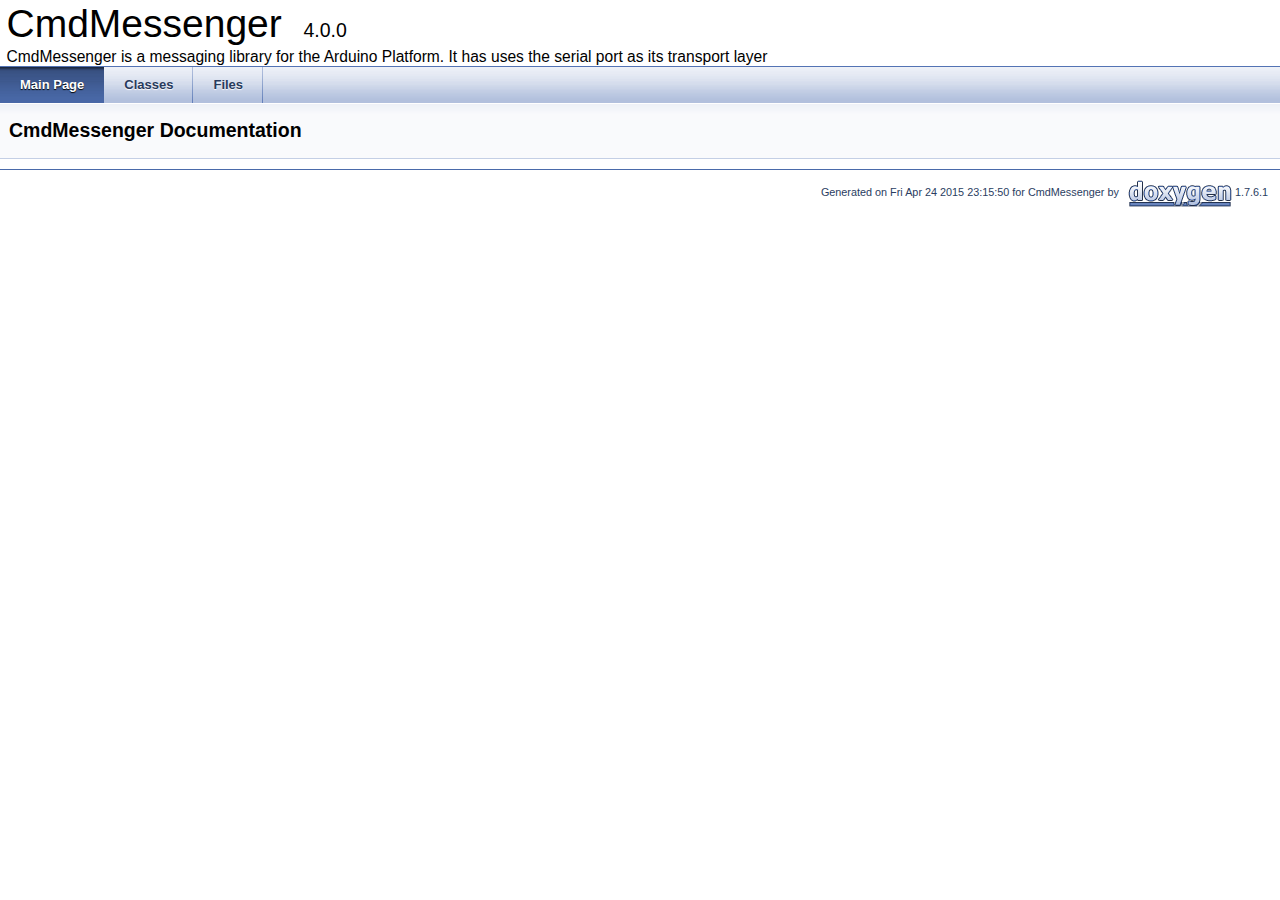
<file: arduino/lib/CmdMessenger_ID171/extras/documentation/Arduino/html/index.html>
<!DOCTYPE html PUBLIC "-//W3C//DTD XHTML 1.0 Transitional//EN" "http://www.w3.org/TR/xhtml1/DTD/xhtml1-transitional.dtd">
<html xmlns="http://www.w3.org/1999/xhtml">
<head>
<meta http-equiv="Content-Type" content="text/xhtml;charset=UTF-8"/>
<meta http-equiv="X-UA-Compatible" content="IE=9"/>
<title>CmdMessenger: Main Page</title>

<link href="tabs.css" rel="stylesheet" type="text/css"/>
<link href="doxygen.css" rel="stylesheet" type="text/css" />



</head>
<body>
<div id="top"><!-- do not remove this div! -->


<div id="titlearea">
<table cellspacing="0" cellpadding="0">
 <tbody>
 <tr style="height: 56px;">
  
  
  <td style="padding-left: 0.5em;">
   <div id="projectname">CmdMessenger
   &#160;<span id="projectnumber">4.0.0</span>
   </div>
   <div id="projectbrief">CmdMessenger is a messaging library for the Arduino Platform. It has uses the serial port as its transport layer</div>
  </td>
  
  
  
 </tr>
 </tbody>
</table>
</div>

<!-- Generated by Doxygen 1.7.6.1 -->
  <div id="navrow1" class="tabs">
    <ul class="tablist">
      <li class="current"><a href="index.html"><span>Main&#160;Page</span></a></li>
      <li><a href="annotated.html"><span>Classes</span></a></li>
      <li><a href="files.html"><span>Files</span></a></li>
    </ul>
  </div>
</div>
<div class="header">
  <div class="headertitle">
<div class="title">CmdMessenger Documentation</div>  </div>
</div><!--header-->
<div class="contents">
</div><!-- contents -->


<hr class="footer"/><address class="footer"><small>
Generated on Fri Apr 24 2015 23:15:50 for CmdMessenger by &#160;<a href="http://www.doxygen.org/index.html">
<img class="footer" src="doxygen.png" alt="doxygen"/>
</a> 1.7.6.1
</small></address>

</body>
</html>
</file>
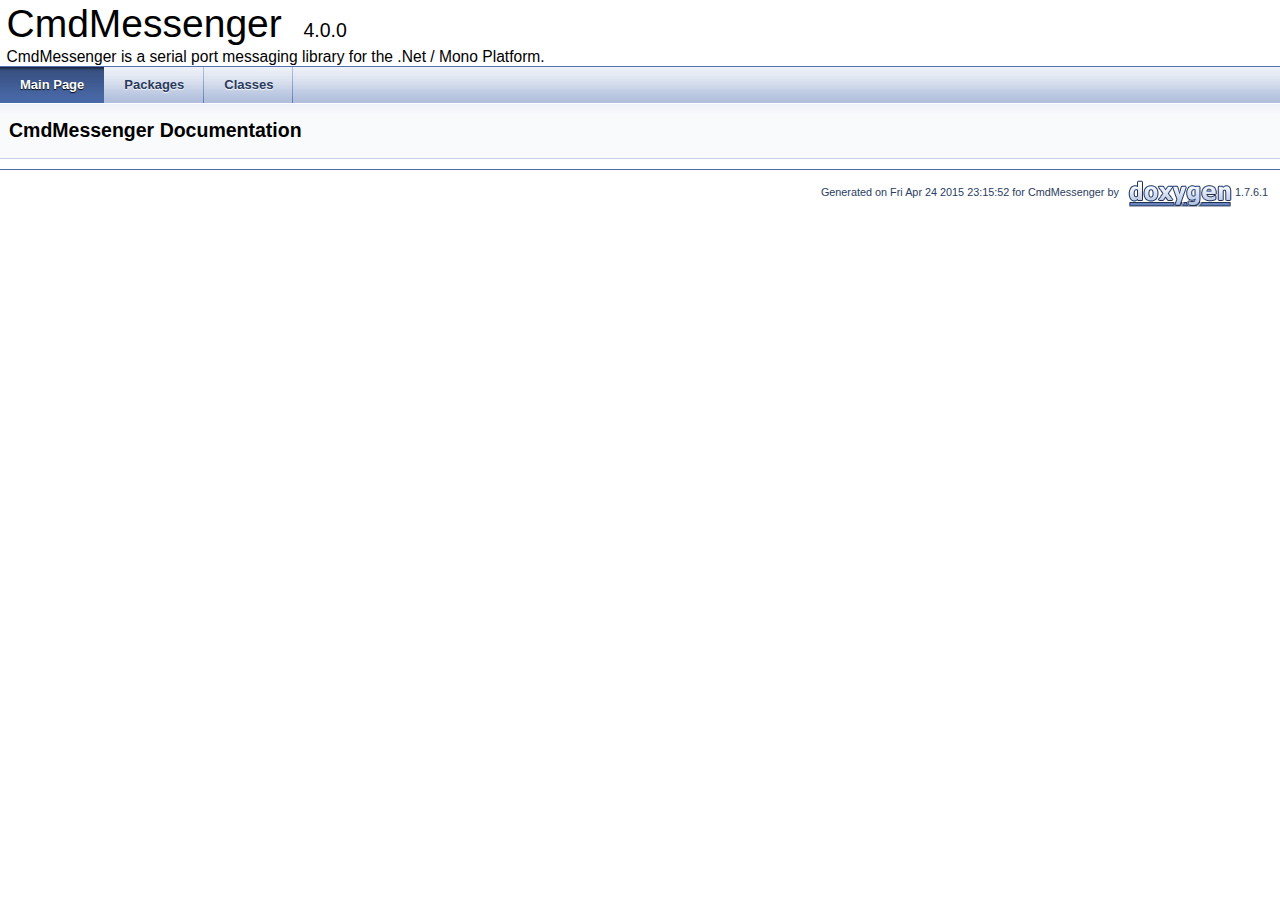
<file: arduino/lib/CmdMessenger_ID171/extras/documentation/PC/html/index.html>
<!DOCTYPE html PUBLIC "-//W3C//DTD XHTML 1.0 Transitional//EN" "http://www.w3.org/TR/xhtml1/DTD/xhtml1-transitional.dtd">
<html xmlns="http://www.w3.org/1999/xhtml">
<head>
<meta http-equiv="Content-Type" content="text/xhtml;charset=UTF-8"/>
<meta http-equiv="X-UA-Compatible" content="IE=9"/>
<title>CmdMessenger: Main Page</title>

<link href="tabs.css" rel="stylesheet" type="text/css"/>
<link href="doxygen.css" rel="stylesheet" type="text/css" />



</head>
<body>
<div id="top"><!-- do not remove this div! -->


<div id="titlearea">
<table cellspacing="0" cellpadding="0">
 <tbody>
 <tr style="height: 56px;">
  
  
  <td style="padding-left: 0.5em;">
   <div id="projectname">CmdMessenger
   &#160;<span id="projectnumber">4.0.0</span>
   </div>
   <div id="projectbrief">CmdMessenger is a serial port messaging library for the .Net / Mono Platform.</div>
  </td>
  
  
  
 </tr>
 </tbody>
</table>
</div>

<!-- Generated by Doxygen 1.7.6.1 -->
  <div id="navrow1" class="tabs">
    <ul class="tablist">
      <li class="current"><a href="index.html"><span>Main&#160;Page</span></a></li>
      <li><a href="namespaces.html"><span>Packages</span></a></li>
      <li><a href="annotated.html"><span>Classes</span></a></li>
    </ul>
  </div>
</div>
<div class="header">
  <div class="headertitle">
<div class="title">CmdMessenger Documentation</div>  </div>
</div><!--header-->
<div class="contents">
</div><!-- contents -->


<hr class="footer"/><address class="footer"><small>
Generated on Fri Apr 24 2015 23:15:52 for CmdMessenger by &#160;<a href="http://www.doxygen.org/index.html">
<img class="footer" src="doxygen.png" alt="doxygen"/>
</a> 1.7.6.1
</small></address>

</body>
</html>
</file>
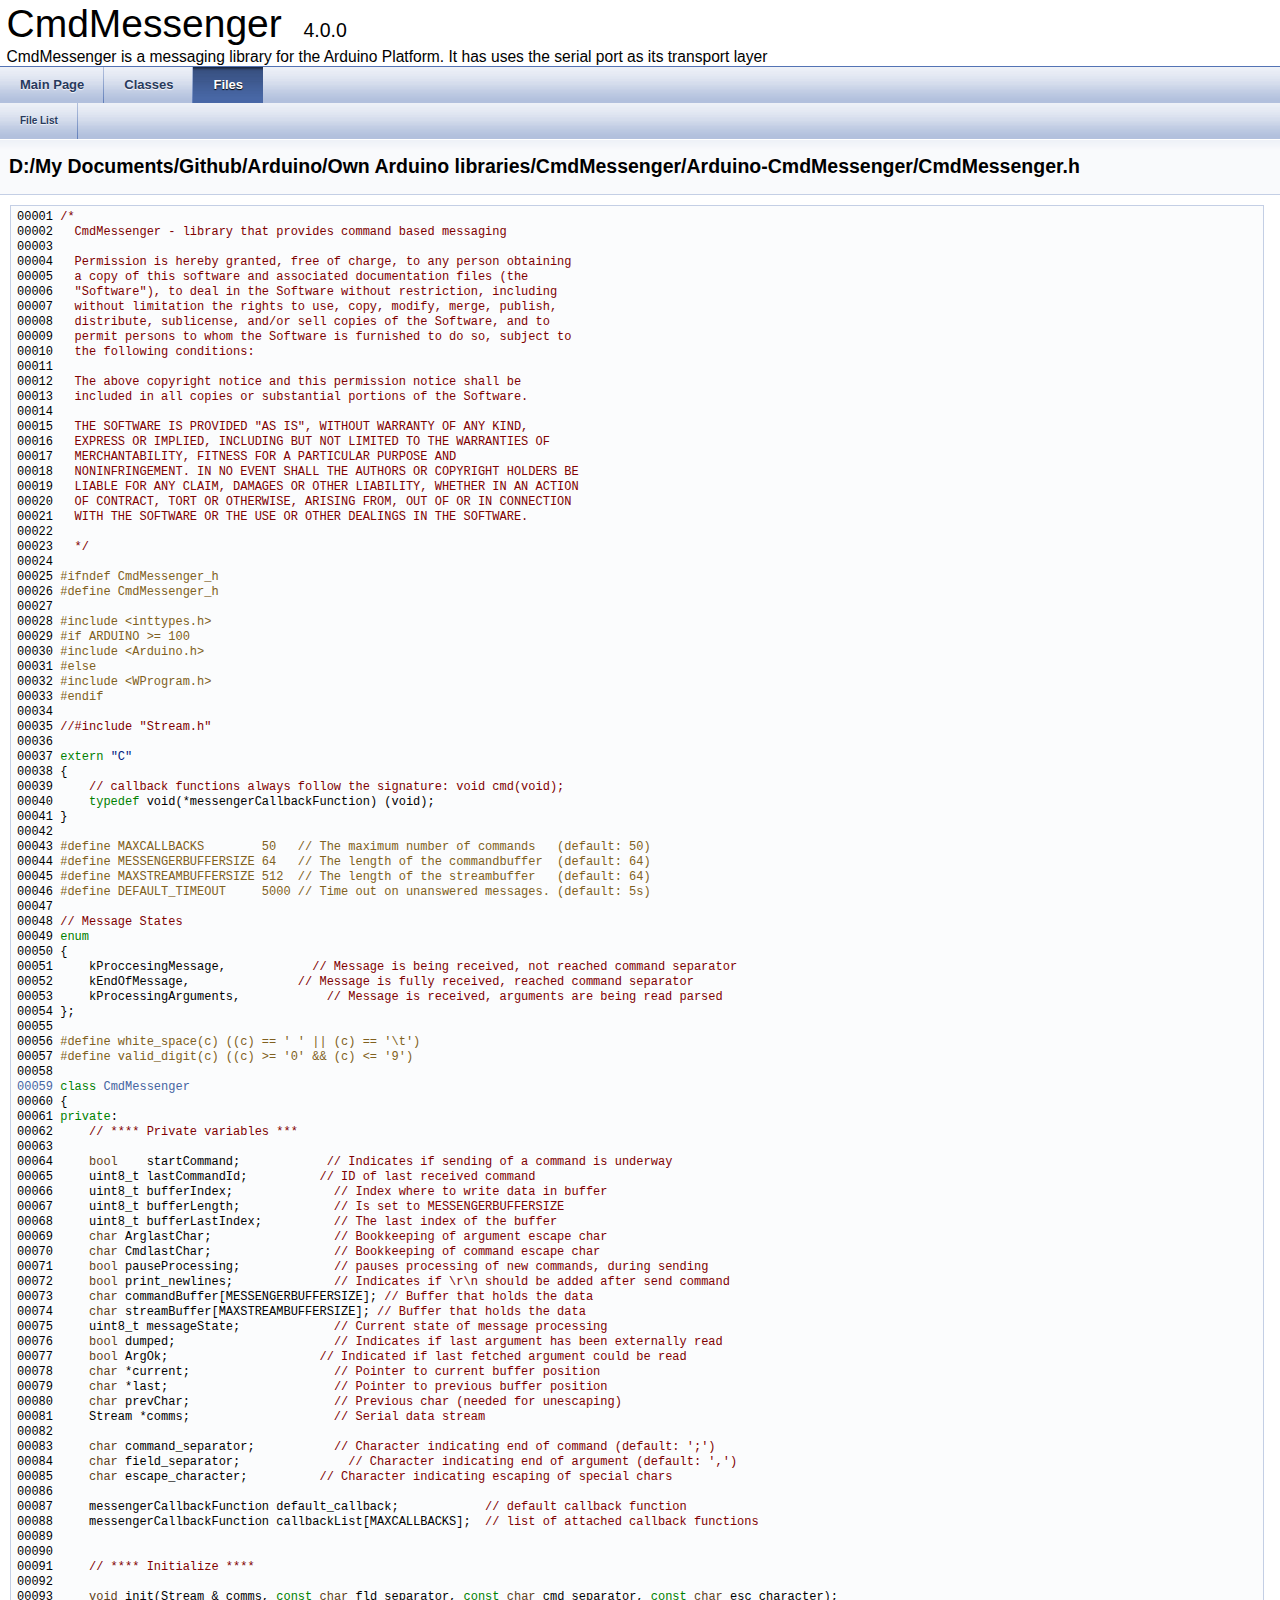
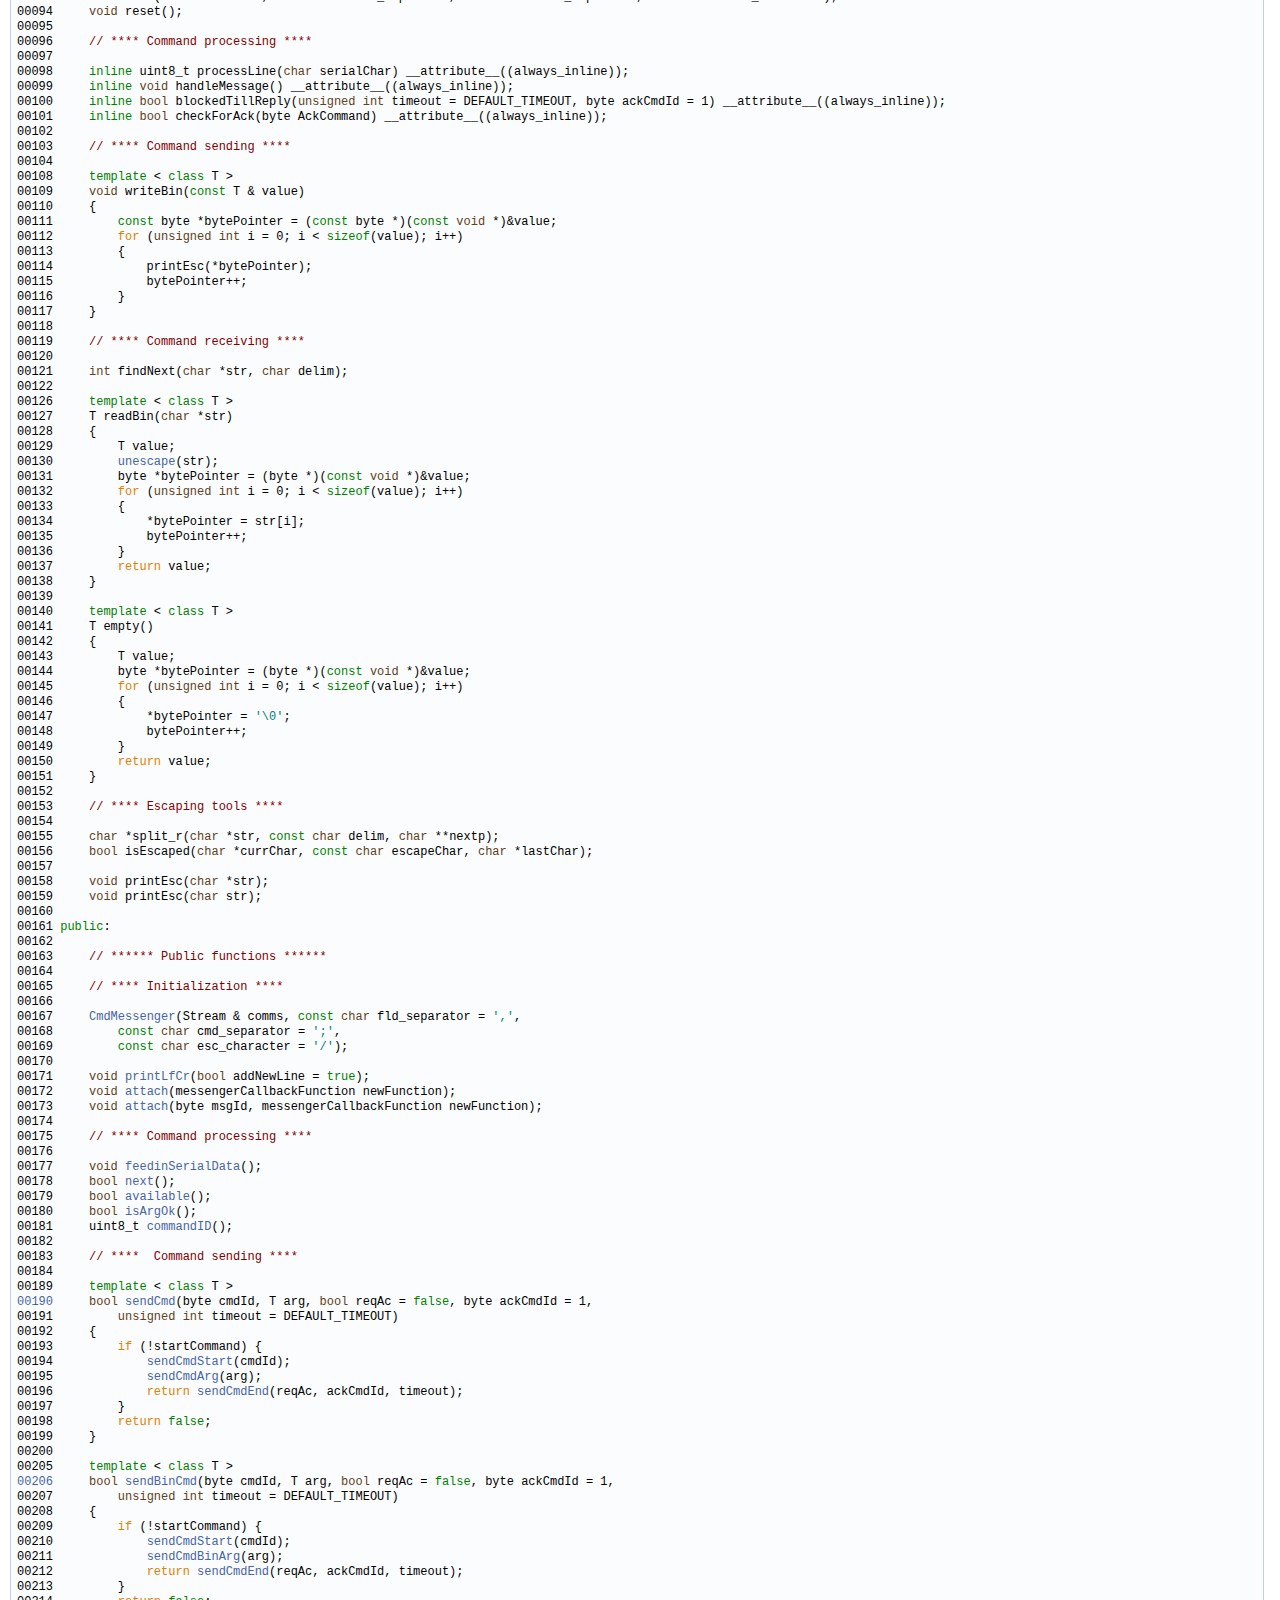
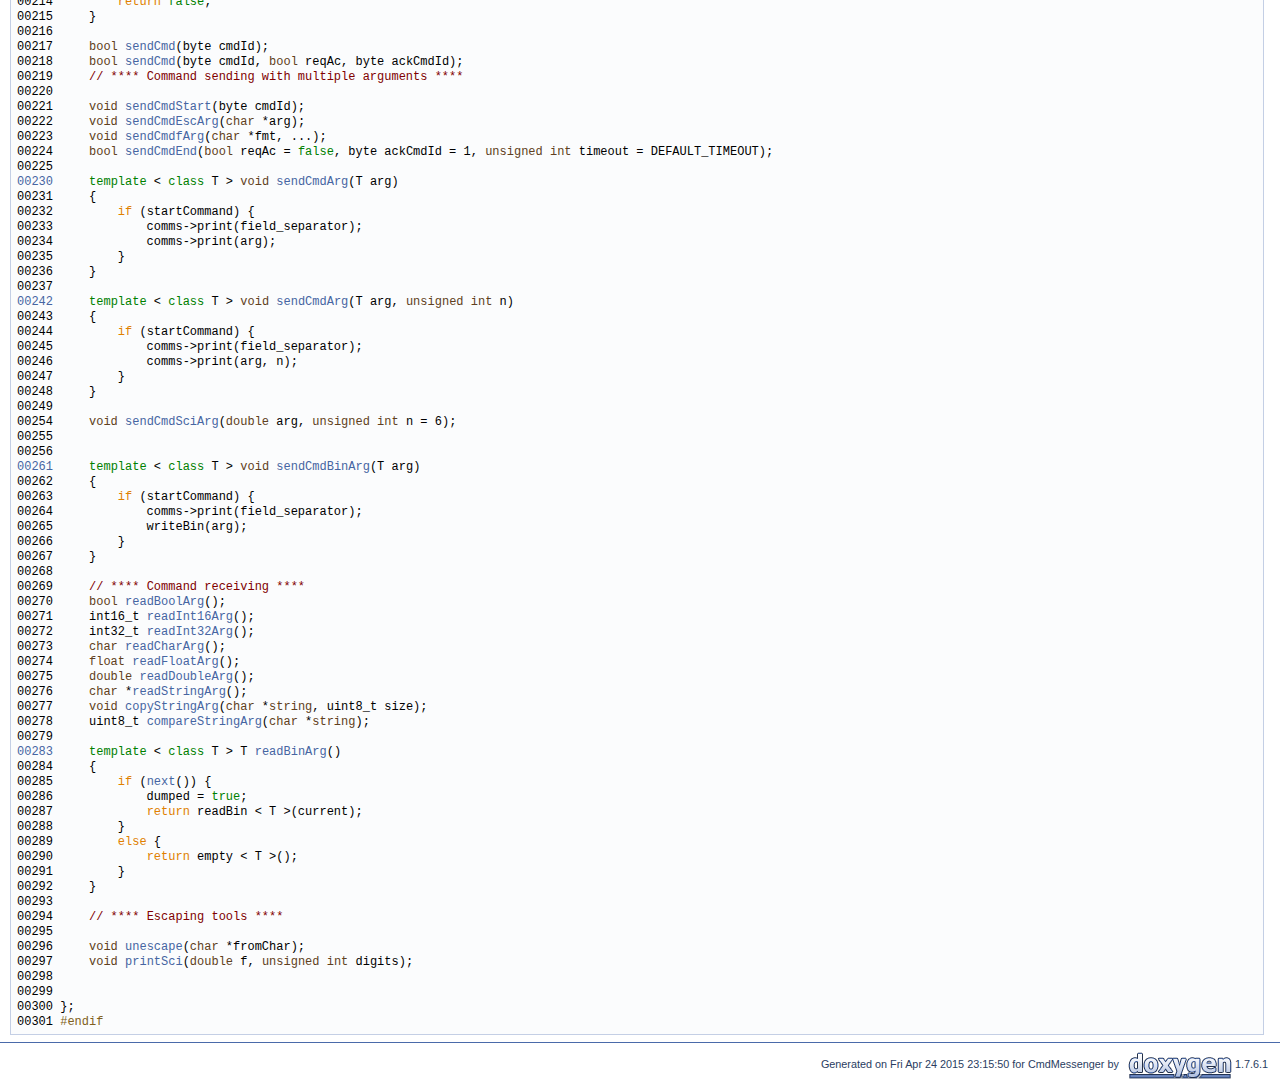
<file: arduino/lib/CmdMessenger_ID171/extras/documentation/Arduino/html/_cmd_messenger_8h_source.html>
<!DOCTYPE html PUBLIC "-//W3C//DTD XHTML 1.0 Transitional//EN" "http://www.w3.org/TR/xhtml1/DTD/xhtml1-transitional.dtd">
<html xmlns="http://www.w3.org/1999/xhtml">
<head>
<meta http-equiv="Content-Type" content="text/xhtml;charset=UTF-8"/>
<meta http-equiv="X-UA-Compatible" content="IE=9"/>
<title>CmdMessenger: D:/My Documents/Github/Arduino/Own Arduino libraries/CmdMessenger/Arduino-CmdMessenger/CmdMessenger.h Source File</title>

<link href="tabs.css" rel="stylesheet" type="text/css"/>
<link href="doxygen.css" rel="stylesheet" type="text/css" />



</head>
<body>
<div id="top"><!-- do not remove this div! -->


<div id="titlearea">
<table cellspacing="0" cellpadding="0">
 <tbody>
 <tr style="height: 56px;">
  
  
  <td style="padding-left: 0.5em;">
   <div id="projectname">CmdMessenger
   &#160;<span id="projectnumber">4.0.0</span>
   </div>
   <div id="projectbrief">CmdMessenger is a messaging library for the Arduino Platform. It has uses the serial port as its transport layer</div>
  </td>
  
  
  
 </tr>
 </tbody>
</table>
</div>

<!-- Generated by Doxygen 1.7.6.1 -->
  <div id="navrow1" class="tabs">
    <ul class="tablist">
      <li><a href="index.html"><span>Main&#160;Page</span></a></li>
      <li><a href="annotated.html"><span>Classes</span></a></li>
      <li class="current"><a href="files.html"><span>Files</span></a></li>
    </ul>
  </div>
  <div id="navrow2" class="tabs2">
    <ul class="tablist">
      <li><a href="files.html"><span>File&#160;List</span></a></li>
    </ul>
  </div>
</div>
<div class="header">
  <div class="headertitle">
<div class="title">D:/My Documents/Github/Arduino/Own Arduino libraries/CmdMessenger/Arduino-CmdMessenger/CmdMessenger.h</div>  </div>
</div><!--header-->
<div class="contents">
<div class="fragment"><pre class="fragment"><a name="l00001"></a>00001 <span class="comment">/*</span>
<a name="l00002"></a>00002 <span class="comment">  CmdMessenger - library that provides command based messaging</span>
<a name="l00003"></a>00003 <span class="comment"></span>
<a name="l00004"></a>00004 <span class="comment">  Permission is hereby granted, free of charge, to any person obtaining</span>
<a name="l00005"></a>00005 <span class="comment">  a copy of this software and associated documentation files (the</span>
<a name="l00006"></a>00006 <span class="comment">  &quot;Software&quot;), to deal in the Software without restriction, including</span>
<a name="l00007"></a>00007 <span class="comment">  without limitation the rights to use, copy, modify, merge, publish,</span>
<a name="l00008"></a>00008 <span class="comment">  distribute, sublicense, and/or sell copies of the Software, and to</span>
<a name="l00009"></a>00009 <span class="comment">  permit persons to whom the Software is furnished to do so, subject to</span>
<a name="l00010"></a>00010 <span class="comment">  the following conditions:</span>
<a name="l00011"></a>00011 <span class="comment"></span>
<a name="l00012"></a>00012 <span class="comment">  The above copyright notice and this permission notice shall be</span>
<a name="l00013"></a>00013 <span class="comment">  included in all copies or substantial portions of the Software.</span>
<a name="l00014"></a>00014 <span class="comment"></span>
<a name="l00015"></a>00015 <span class="comment">  THE SOFTWARE IS PROVIDED &quot;AS IS&quot;, WITHOUT WARRANTY OF ANY KIND,</span>
<a name="l00016"></a>00016 <span class="comment">  EXPRESS OR IMPLIED, INCLUDING BUT NOT LIMITED TO THE WARRANTIES OF</span>
<a name="l00017"></a>00017 <span class="comment">  MERCHANTABILITY, FITNESS FOR A PARTICULAR PURPOSE AND</span>
<a name="l00018"></a>00018 <span class="comment">  NONINFRINGEMENT. IN NO EVENT SHALL THE AUTHORS OR COPYRIGHT HOLDERS BE</span>
<a name="l00019"></a>00019 <span class="comment">  LIABLE FOR ANY CLAIM, DAMAGES OR OTHER LIABILITY, WHETHER IN AN ACTION</span>
<a name="l00020"></a>00020 <span class="comment">  OF CONTRACT, TORT OR OTHERWISE, ARISING FROM, OUT OF OR IN CONNECTION</span>
<a name="l00021"></a>00021 <span class="comment">  WITH THE SOFTWARE OR THE USE OR OTHER DEALINGS IN THE SOFTWARE.</span>
<a name="l00022"></a>00022 <span class="comment"></span>
<a name="l00023"></a>00023 <span class="comment">  */</span>
<a name="l00024"></a>00024 
<a name="l00025"></a>00025 <span class="preprocessor">#ifndef CmdMessenger_h</span>
<a name="l00026"></a>00026 <span class="preprocessor"></span><span class="preprocessor">#define CmdMessenger_h</span>
<a name="l00027"></a>00027 <span class="preprocessor"></span>
<a name="l00028"></a>00028 <span class="preprocessor">#include &lt;inttypes.h&gt;</span>
<a name="l00029"></a>00029 <span class="preprocessor">#if ARDUINO &gt;= 100</span>
<a name="l00030"></a>00030 <span class="preprocessor"></span><span class="preprocessor">#include &lt;Arduino.h&gt;</span> 
<a name="l00031"></a>00031 <span class="preprocessor">#else</span>
<a name="l00032"></a>00032 <span class="preprocessor"></span><span class="preprocessor">#include &lt;WProgram.h&gt;</span> 
<a name="l00033"></a>00033 <span class="preprocessor">#endif</span>
<a name="l00034"></a>00034 <span class="preprocessor"></span>
<a name="l00035"></a>00035 <span class="comment">//#include &quot;Stream.h&quot;</span>
<a name="l00036"></a>00036 
<a name="l00037"></a>00037 <span class="keyword">extern</span> <span class="stringliteral">&quot;C&quot;</span>
<a name="l00038"></a>00038 {
<a name="l00039"></a>00039     <span class="comment">// callback functions always follow the signature: void cmd(void);</span>
<a name="l00040"></a>00040     <span class="keyword">typedef</span> void(*messengerCallbackFunction) (void);
<a name="l00041"></a>00041 }
<a name="l00042"></a>00042 
<a name="l00043"></a>00043 <span class="preprocessor">#define MAXCALLBACKS        50   // The maximum number of commands   (default: 50)</span>
<a name="l00044"></a>00044 <span class="preprocessor"></span><span class="preprocessor">#define MESSENGERBUFFERSIZE 64   // The length of the commandbuffer  (default: 64)</span>
<a name="l00045"></a>00045 <span class="preprocessor"></span><span class="preprocessor">#define MAXSTREAMBUFFERSIZE 512  // The length of the streambuffer   (default: 64)</span>
<a name="l00046"></a>00046 <span class="preprocessor"></span><span class="preprocessor">#define DEFAULT_TIMEOUT     5000 // Time out on unanswered messages. (default: 5s)</span>
<a name="l00047"></a>00047 <span class="preprocessor"></span>
<a name="l00048"></a>00048 <span class="comment">// Message States</span>
<a name="l00049"></a>00049 <span class="keyword">enum</span>
<a name="l00050"></a>00050 {
<a name="l00051"></a>00051     kProccesingMessage,            <span class="comment">// Message is being received, not reached command separator</span>
<a name="l00052"></a>00052     kEndOfMessage,               <span class="comment">// Message is fully received, reached command separator</span>
<a name="l00053"></a>00053     kProcessingArguments,            <span class="comment">// Message is received, arguments are being read parsed</span>
<a name="l00054"></a>00054 };
<a name="l00055"></a>00055 
<a name="l00056"></a>00056 <span class="preprocessor">#define white_space(c) ((c) == &#39; &#39; || (c) == &#39;\t&#39;)</span>
<a name="l00057"></a>00057 <span class="preprocessor"></span><span class="preprocessor">#define valid_digit(c) ((c) &gt;= &#39;0&#39; &amp;&amp; (c) &lt;= &#39;9&#39;)</span>
<a name="l00058"></a>00058 <span class="preprocessor"></span>
<a name="l00059"></a><a class="code" href="class_cmd_messenger.html">00059</a> <span class="keyword">class </span><a class="code" href="class_cmd_messenger.html">CmdMessenger</a>
<a name="l00060"></a>00060 {
<a name="l00061"></a>00061 <span class="keyword">private</span>:
<a name="l00062"></a>00062     <span class="comment">// **** Private variables *** </span>
<a name="l00063"></a>00063 
<a name="l00064"></a>00064     <span class="keywordtype">bool</span>    startCommand;            <span class="comment">// Indicates if sending of a command is underway</span>
<a name="l00065"></a>00065     uint8_t lastCommandId;          <span class="comment">// ID of last received command </span>
<a name="l00066"></a>00066     uint8_t bufferIndex;              <span class="comment">// Index where to write data in buffer</span>
<a name="l00067"></a>00067     uint8_t bufferLength;             <span class="comment">// Is set to MESSENGERBUFFERSIZE</span>
<a name="l00068"></a>00068     uint8_t bufferLastIndex;          <span class="comment">// The last index of the buffer</span>
<a name="l00069"></a>00069     <span class="keywordtype">char</span> ArglastChar;                 <span class="comment">// Bookkeeping of argument escape char </span>
<a name="l00070"></a>00070     <span class="keywordtype">char</span> CmdlastChar;                 <span class="comment">// Bookkeeping of command escape char </span>
<a name="l00071"></a>00071     <span class="keywordtype">bool</span> pauseProcessing;             <span class="comment">// pauses processing of new commands, during sending</span>
<a name="l00072"></a>00072     <span class="keywordtype">bool</span> print_newlines;              <span class="comment">// Indicates if \r\n should be added after send command</span>
<a name="l00073"></a>00073     <span class="keywordtype">char</span> commandBuffer[MESSENGERBUFFERSIZE]; <span class="comment">// Buffer that holds the data</span>
<a name="l00074"></a>00074     <span class="keywordtype">char</span> streamBuffer[MAXSTREAMBUFFERSIZE]; <span class="comment">// Buffer that holds the data</span>
<a name="l00075"></a>00075     uint8_t messageState;             <span class="comment">// Current state of message processing</span>
<a name="l00076"></a>00076     <span class="keywordtype">bool</span> dumped;                      <span class="comment">// Indicates if last argument has been externally read </span>
<a name="l00077"></a>00077     <span class="keywordtype">bool</span> ArgOk;                     <span class="comment">// Indicated if last fetched argument could be read</span>
<a name="l00078"></a>00078     <span class="keywordtype">char</span> *current;                    <span class="comment">// Pointer to current buffer position</span>
<a name="l00079"></a>00079     <span class="keywordtype">char</span> *last;                       <span class="comment">// Pointer to previous buffer position</span>
<a name="l00080"></a>00080     <span class="keywordtype">char</span> prevChar;                    <span class="comment">// Previous char (needed for unescaping)</span>
<a name="l00081"></a>00081     Stream *comms;                    <span class="comment">// Serial data stream</span>
<a name="l00082"></a>00082 
<a name="l00083"></a>00083     <span class="keywordtype">char</span> command_separator;           <span class="comment">// Character indicating end of command (default: &#39;;&#39;)</span>
<a name="l00084"></a>00084     <span class="keywordtype">char</span> field_separator;               <span class="comment">// Character indicating end of argument (default: &#39;,&#39;)</span>
<a name="l00085"></a>00085     <span class="keywordtype">char</span> escape_character;          <span class="comment">// Character indicating escaping of special chars</span>
<a name="l00086"></a>00086 
<a name="l00087"></a>00087     messengerCallbackFunction default_callback;            <span class="comment">// default callback function  </span>
<a name="l00088"></a>00088     messengerCallbackFunction callbackList[MAXCALLBACKS];  <span class="comment">// list of attached callback functions </span>
<a name="l00089"></a>00089 
<a name="l00090"></a>00090 
<a name="l00091"></a>00091     <span class="comment">// **** Initialize ****</span>
<a name="l00092"></a>00092 
<a name="l00093"></a>00093     <span class="keywordtype">void</span> init(Stream &amp; comms, <span class="keyword">const</span> <span class="keywordtype">char</span> fld_separator, <span class="keyword">const</span> <span class="keywordtype">char</span> cmd_separator, <span class="keyword">const</span> <span class="keywordtype">char</span> esc_character);
<a name="l00094"></a>00094     <span class="keywordtype">void</span> reset();
<a name="l00095"></a>00095 
<a name="l00096"></a>00096     <span class="comment">// **** Command processing ****</span>
<a name="l00097"></a>00097 
<a name="l00098"></a>00098     <span class="keyword">inline</span> uint8_t processLine(<span class="keywordtype">char</span> serialChar) __attribute__((always_inline));
<a name="l00099"></a>00099     <span class="keyword">inline</span> <span class="keywordtype">void</span> handleMessage() __attribute__((always_inline));
<a name="l00100"></a>00100     <span class="keyword">inline</span> <span class="keywordtype">bool</span> blockedTillReply(<span class="keywordtype">unsigned</span> <span class="keywordtype">int</span> timeout = DEFAULT_TIMEOUT, byte ackCmdId = 1) __attribute__((always_inline));
<a name="l00101"></a>00101     <span class="keyword">inline</span> <span class="keywordtype">bool</span> checkForAck(byte AckCommand) __attribute__((always_inline));
<a name="l00102"></a>00102 
<a name="l00103"></a>00103     <span class="comment">// **** Command sending ****</span>
<a name="l00104"></a>00104 
<a name="l00108"></a>00108     <span class="keyword">template</span> &lt; <span class="keyword">class</span> T &gt;
<a name="l00109"></a>00109     <span class="keywordtype">void</span> writeBin(<span class="keyword">const</span> T &amp; value)
<a name="l00110"></a>00110     {
<a name="l00111"></a>00111         <span class="keyword">const</span> byte *bytePointer = (<span class="keyword">const</span> byte *)(<span class="keyword">const</span> <span class="keywordtype">void</span> *)&amp;value;
<a name="l00112"></a>00112         <span class="keywordflow">for</span> (<span class="keywordtype">unsigned</span> <span class="keywordtype">int</span> i = 0; i &lt; <span class="keyword">sizeof</span>(value); i++)
<a name="l00113"></a>00113         {
<a name="l00114"></a>00114             printEsc(*bytePointer);
<a name="l00115"></a>00115             bytePointer++;
<a name="l00116"></a>00116         }
<a name="l00117"></a>00117     }
<a name="l00118"></a>00118 
<a name="l00119"></a>00119     <span class="comment">// **** Command receiving ****</span>
<a name="l00120"></a>00120 
<a name="l00121"></a>00121     <span class="keywordtype">int</span> findNext(<span class="keywordtype">char</span> *str, <span class="keywordtype">char</span> delim);
<a name="l00122"></a>00122 
<a name="l00126"></a>00126     <span class="keyword">template</span> &lt; <span class="keyword">class</span> T &gt;
<a name="l00127"></a>00127     T readBin(<span class="keywordtype">char</span> *str)
<a name="l00128"></a>00128     {
<a name="l00129"></a>00129         T value;
<a name="l00130"></a>00130         <a class="code" href="class_cmd_messenger.html#a604709c8cac00ddb3638f1163a23712a">unescape</a>(str);
<a name="l00131"></a>00131         byte *bytePointer = (byte *)(<span class="keyword">const</span> <span class="keywordtype">void</span> *)&amp;value;
<a name="l00132"></a>00132         <span class="keywordflow">for</span> (<span class="keywordtype">unsigned</span> <span class="keywordtype">int</span> i = 0; i &lt; <span class="keyword">sizeof</span>(value); i++)
<a name="l00133"></a>00133         {
<a name="l00134"></a>00134             *bytePointer = str[i];
<a name="l00135"></a>00135             bytePointer++;
<a name="l00136"></a>00136         }
<a name="l00137"></a>00137         <span class="keywordflow">return</span> value;
<a name="l00138"></a>00138     }
<a name="l00139"></a>00139 
<a name="l00140"></a>00140     <span class="keyword">template</span> &lt; <span class="keyword">class</span> T &gt;
<a name="l00141"></a>00141     T empty()
<a name="l00142"></a>00142     {
<a name="l00143"></a>00143         T value;
<a name="l00144"></a>00144         byte *bytePointer = (byte *)(<span class="keyword">const</span> <span class="keywordtype">void</span> *)&amp;value;
<a name="l00145"></a>00145         <span class="keywordflow">for</span> (<span class="keywordtype">unsigned</span> <span class="keywordtype">int</span> i = 0; i &lt; <span class="keyword">sizeof</span>(value); i++)
<a name="l00146"></a>00146         {
<a name="l00147"></a>00147             *bytePointer = <span class="charliteral">&#39;\0&#39;</span>;
<a name="l00148"></a>00148             bytePointer++;
<a name="l00149"></a>00149         }
<a name="l00150"></a>00150         <span class="keywordflow">return</span> value;
<a name="l00151"></a>00151     }
<a name="l00152"></a>00152 
<a name="l00153"></a>00153     <span class="comment">// **** Escaping tools ****</span>
<a name="l00154"></a>00154 
<a name="l00155"></a>00155     <span class="keywordtype">char</span> *split_r(<span class="keywordtype">char</span> *str, <span class="keyword">const</span> <span class="keywordtype">char</span> delim, <span class="keywordtype">char</span> **nextp);
<a name="l00156"></a>00156     <span class="keywordtype">bool</span> isEscaped(<span class="keywordtype">char</span> *currChar, <span class="keyword">const</span> <span class="keywordtype">char</span> escapeChar, <span class="keywordtype">char</span> *lastChar);
<a name="l00157"></a>00157 
<a name="l00158"></a>00158     <span class="keywordtype">void</span> printEsc(<span class="keywordtype">char</span> *str);
<a name="l00159"></a>00159     <span class="keywordtype">void</span> printEsc(<span class="keywordtype">char</span> str);
<a name="l00160"></a>00160 
<a name="l00161"></a>00161 <span class="keyword">public</span>:
<a name="l00162"></a>00162 
<a name="l00163"></a>00163     <span class="comment">// ****** Public functions ******</span>
<a name="l00164"></a>00164 
<a name="l00165"></a>00165     <span class="comment">// **** Initialization ****</span>
<a name="l00166"></a>00166 
<a name="l00167"></a>00167     <a class="code" href="class_cmd_messenger.html#a4c54e812e051d55bd3a5fd61dfd085d9">CmdMessenger</a>(Stream &amp; comms, <span class="keyword">const</span> <span class="keywordtype">char</span> fld_separator = <span class="charliteral">&#39;,&#39;</span>,
<a name="l00168"></a>00168         <span class="keyword">const</span> <span class="keywordtype">char</span> cmd_separator = <span class="charliteral">&#39;;&#39;</span>,
<a name="l00169"></a>00169         <span class="keyword">const</span> <span class="keywordtype">char</span> esc_character = <span class="charliteral">&#39;/&#39;</span>);
<a name="l00170"></a>00170 
<a name="l00171"></a>00171     <span class="keywordtype">void</span> <a class="code" href="class_cmd_messenger.html#a35ed803209fdad21fa38d0ef98f0f3a9">printLfCr</a>(<span class="keywordtype">bool</span> addNewLine = <span class="keyword">true</span>);
<a name="l00172"></a>00172     <span class="keywordtype">void</span> <a class="code" href="class_cmd_messenger.html#af29176b430fbc58c7f0289acc67c1708">attach</a>(messengerCallbackFunction newFunction);
<a name="l00173"></a>00173     <span class="keywordtype">void</span> <a class="code" href="class_cmd_messenger.html#af29176b430fbc58c7f0289acc67c1708">attach</a>(byte msgId, messengerCallbackFunction newFunction);
<a name="l00174"></a>00174 
<a name="l00175"></a>00175     <span class="comment">// **** Command processing ****</span>
<a name="l00176"></a>00176 
<a name="l00177"></a>00177     <span class="keywordtype">void</span> <a class="code" href="class_cmd_messenger.html#ad4de9df5669b1ba98dc553ad20723682">feedinSerialData</a>();
<a name="l00178"></a>00178     <span class="keywordtype">bool</span> <a class="code" href="class_cmd_messenger.html#abe96932ce5e813a7ef406280c922e191">next</a>();
<a name="l00179"></a>00179     <span class="keywordtype">bool</span> <a class="code" href="class_cmd_messenger.html#ace5e703c0bf2c054bd95c7ce99a5c30d">available</a>();
<a name="l00180"></a>00180     <span class="keywordtype">bool</span> <a class="code" href="class_cmd_messenger.html#a3207f1df2e236710cfeda5bd0cce25a9">isArgOk</a>();
<a name="l00181"></a>00181     uint8_t <a class="code" href="class_cmd_messenger.html#a5b6f1f973959c7ca1f88b8e2fd78b5c1">commandID</a>();
<a name="l00182"></a>00182 
<a name="l00183"></a>00183     <span class="comment">// ****  Command sending ****</span>
<a name="l00184"></a>00184 
<a name="l00189"></a>00189     <span class="keyword">template</span> &lt; <span class="keyword">class</span> T &gt;
<a name="l00190"></a><a class="code" href="class_cmd_messenger.html#a87716ae89670a9429b09b594cbde686e">00190</a>     <span class="keywordtype">bool</span> <a class="code" href="class_cmd_messenger.html#a87716ae89670a9429b09b594cbde686e">sendCmd</a>(byte cmdId, T arg, <span class="keywordtype">bool</span> reqAc = <span class="keyword">false</span>, byte ackCmdId = 1,
<a name="l00191"></a>00191         <span class="keywordtype">unsigned</span> <span class="keywordtype">int</span> timeout = DEFAULT_TIMEOUT)
<a name="l00192"></a>00192     {
<a name="l00193"></a>00193         <span class="keywordflow">if</span> (!startCommand) {
<a name="l00194"></a>00194             <a class="code" href="class_cmd_messenger.html#a7d942bf8759c5b4bd91ef66d12c5e76f">sendCmdStart</a>(cmdId);
<a name="l00195"></a>00195             <a class="code" href="class_cmd_messenger.html#a516cacd12a4e1b19d63614c4d7964105">sendCmdArg</a>(arg);
<a name="l00196"></a>00196             <span class="keywordflow">return</span> <a class="code" href="class_cmd_messenger.html#a9bcad5dbd7432ee49fa9849767c0090d">sendCmdEnd</a>(reqAc, ackCmdId, timeout);
<a name="l00197"></a>00197         }
<a name="l00198"></a>00198         <span class="keywordflow">return</span> <span class="keyword">false</span>;
<a name="l00199"></a>00199     }
<a name="l00200"></a>00200 
<a name="l00205"></a>00205     <span class="keyword">template</span> &lt; <span class="keyword">class</span> T &gt;
<a name="l00206"></a><a class="code" href="class_cmd_messenger.html#a6f1c1843fee27f53a5f275f4bbeb062a">00206</a>     <span class="keywordtype">bool</span> <a class="code" href="class_cmd_messenger.html#a6f1c1843fee27f53a5f275f4bbeb062a">sendBinCmd</a>(byte cmdId, T arg, <span class="keywordtype">bool</span> reqAc = <span class="keyword">false</span>, byte ackCmdId = 1,
<a name="l00207"></a>00207         <span class="keywordtype">unsigned</span> <span class="keywordtype">int</span> timeout = DEFAULT_TIMEOUT)
<a name="l00208"></a>00208     {
<a name="l00209"></a>00209         <span class="keywordflow">if</span> (!startCommand) {
<a name="l00210"></a>00210             <a class="code" href="class_cmd_messenger.html#a7d942bf8759c5b4bd91ef66d12c5e76f">sendCmdStart</a>(cmdId);
<a name="l00211"></a>00211             <a class="code" href="class_cmd_messenger.html#a4bc93989ec5e50712c728558664bf458">sendCmdBinArg</a>(arg);
<a name="l00212"></a>00212             <span class="keywordflow">return</span> <a class="code" href="class_cmd_messenger.html#a9bcad5dbd7432ee49fa9849767c0090d">sendCmdEnd</a>(reqAc, ackCmdId, timeout);
<a name="l00213"></a>00213         }
<a name="l00214"></a>00214         <span class="keywordflow">return</span> <span class="keyword">false</span>;
<a name="l00215"></a>00215     }
<a name="l00216"></a>00216 
<a name="l00217"></a>00217     <span class="keywordtype">bool</span> <a class="code" href="class_cmd_messenger.html#a87716ae89670a9429b09b594cbde686e">sendCmd</a>(byte cmdId);
<a name="l00218"></a>00218     <span class="keywordtype">bool</span> <a class="code" href="class_cmd_messenger.html#a87716ae89670a9429b09b594cbde686e">sendCmd</a>(byte cmdId, <span class="keywordtype">bool</span> reqAc, byte ackCmdId);
<a name="l00219"></a>00219     <span class="comment">// **** Command sending with multiple arguments ****</span>
<a name="l00220"></a>00220 
<a name="l00221"></a>00221     <span class="keywordtype">void</span> <a class="code" href="class_cmd_messenger.html#a7d942bf8759c5b4bd91ef66d12c5e76f">sendCmdStart</a>(byte cmdId);
<a name="l00222"></a>00222     <span class="keywordtype">void</span> <a class="code" href="class_cmd_messenger.html#ad5a942deaa56cd35898eea38903f820e">sendCmdEscArg</a>(<span class="keywordtype">char</span> *arg);
<a name="l00223"></a>00223     <span class="keywordtype">void</span> <a class="code" href="class_cmd_messenger.html#a7e19e93d95c001d9b0538c19f6b0c17c">sendCmdfArg</a>(<span class="keywordtype">char</span> *fmt, ...);
<a name="l00224"></a>00224     <span class="keywordtype">bool</span> <a class="code" href="class_cmd_messenger.html#a9bcad5dbd7432ee49fa9849767c0090d">sendCmdEnd</a>(<span class="keywordtype">bool</span> reqAc = <span class="keyword">false</span>, byte ackCmdId = 1, <span class="keywordtype">unsigned</span> <span class="keywordtype">int</span> timeout = DEFAULT_TIMEOUT);
<a name="l00225"></a>00225 
<a name="l00230"></a><a class="code" href="class_cmd_messenger.html#a516cacd12a4e1b19d63614c4d7964105">00230</a>     <span class="keyword">template</span> &lt; <span class="keyword">class</span> T &gt; <span class="keywordtype">void</span> <a class="code" href="class_cmd_messenger.html#a516cacd12a4e1b19d63614c4d7964105">sendCmdArg</a>(T arg)
<a name="l00231"></a>00231     {
<a name="l00232"></a>00232         <span class="keywordflow">if</span> (startCommand) {
<a name="l00233"></a>00233             comms-&gt;print(field_separator);
<a name="l00234"></a>00234             comms-&gt;print(arg);
<a name="l00235"></a>00235         }
<a name="l00236"></a>00236     }
<a name="l00237"></a>00237 
<a name="l00242"></a><a class="code" href="class_cmd_messenger.html#ad170573e370452a379bf3649e14b0162">00242</a>     <span class="keyword">template</span> &lt; <span class="keyword">class</span> T &gt; <span class="keywordtype">void</span> <a class="code" href="class_cmd_messenger.html#a516cacd12a4e1b19d63614c4d7964105">sendCmdArg</a>(T arg, <span class="keywordtype">unsigned</span> <span class="keywordtype">int</span> n)
<a name="l00243"></a>00243     {
<a name="l00244"></a>00244         <span class="keywordflow">if</span> (startCommand) {
<a name="l00245"></a>00245             comms-&gt;print(field_separator);
<a name="l00246"></a>00246             comms-&gt;print(arg, n);
<a name="l00247"></a>00247         }
<a name="l00248"></a>00248     }
<a name="l00249"></a>00249 
<a name="l00254"></a>00254     <span class="keywordtype">void</span> <a class="code" href="class_cmd_messenger.html#ac9945e206834468406c1fe447b8859c3">sendCmdSciArg</a>(<span class="keywordtype">double</span> arg, <span class="keywordtype">unsigned</span> <span class="keywordtype">int</span> n = 6);
<a name="l00255"></a>00255 
<a name="l00256"></a>00256 
<a name="l00261"></a><a class="code" href="class_cmd_messenger.html#a4bc93989ec5e50712c728558664bf458">00261</a>     <span class="keyword">template</span> &lt; <span class="keyword">class</span> T &gt; <span class="keywordtype">void</span> <a class="code" href="class_cmd_messenger.html#a4bc93989ec5e50712c728558664bf458">sendCmdBinArg</a>(T arg)
<a name="l00262"></a>00262     {
<a name="l00263"></a>00263         <span class="keywordflow">if</span> (startCommand) {
<a name="l00264"></a>00264             comms-&gt;print(field_separator);
<a name="l00265"></a>00265             writeBin(arg);
<a name="l00266"></a>00266         }
<a name="l00267"></a>00267     }
<a name="l00268"></a>00268 
<a name="l00269"></a>00269     <span class="comment">// **** Command receiving ****</span>
<a name="l00270"></a>00270     <span class="keywordtype">bool</span> <a class="code" href="class_cmd_messenger.html#a0118332c0880f3f634bc458c556d8d7a">readBoolArg</a>();
<a name="l00271"></a>00271     int16_t <a class="code" href="class_cmd_messenger.html#a84fbb4b3c6922a3b94a352d5fc16c1e0">readInt16Arg</a>();
<a name="l00272"></a>00272     int32_t <a class="code" href="class_cmd_messenger.html#a148b1a72ad25d0afc7fd393a6d30312c">readInt32Arg</a>();
<a name="l00273"></a>00273     <span class="keywordtype">char</span> <a class="code" href="class_cmd_messenger.html#aa7c2ac636d59660e17ed4b7515df25ba">readCharArg</a>();
<a name="l00274"></a>00274     <span class="keywordtype">float</span> <a class="code" href="class_cmd_messenger.html#ada11d87584542951837b50cc2ba1ecbc">readFloatArg</a>();
<a name="l00275"></a>00275     <span class="keywordtype">double</span> <a class="code" href="class_cmd_messenger.html#a5d8f92696a18b428a72426de02ae466c">readDoubleArg</a>();
<a name="l00276"></a>00276     <span class="keywordtype">char</span> *<a class="code" href="class_cmd_messenger.html#a593dd2763f6c817447de5cd38adfa1f4">readStringArg</a>();
<a name="l00277"></a>00277     <span class="keywordtype">void</span> <a class="code" href="class_cmd_messenger.html#a7757a31834d68e79845490006f20e8c2">copyStringArg</a>(<span class="keywordtype">char</span> *<span class="keywordtype">string</span>, uint8_t size);
<a name="l00278"></a>00278     uint8_t <a class="code" href="class_cmd_messenger.html#a4571c8ce449826dceeac5417efa16e78">compareStringArg</a>(<span class="keywordtype">char</span> *<span class="keywordtype">string</span>);
<a name="l00279"></a>00279 
<a name="l00283"></a><a class="code" href="class_cmd_messenger.html#a43a6cff1235a0b39c81b41371f3fff76">00283</a>     <span class="keyword">template</span> &lt; <span class="keyword">class</span> T &gt; T <a class="code" href="class_cmd_messenger.html#a43a6cff1235a0b39c81b41371f3fff76">readBinArg</a>()
<a name="l00284"></a>00284     {
<a name="l00285"></a>00285         <span class="keywordflow">if</span> (<a class="code" href="class_cmd_messenger.html#abe96932ce5e813a7ef406280c922e191">next</a>()) {
<a name="l00286"></a>00286             dumped = <span class="keyword">true</span>;
<a name="l00287"></a>00287             <span class="keywordflow">return</span> readBin &lt; T &gt;(current);
<a name="l00288"></a>00288         }
<a name="l00289"></a>00289         <span class="keywordflow">else</span> {
<a name="l00290"></a>00290             <span class="keywordflow">return</span> empty &lt; T &gt;();
<a name="l00291"></a>00291         }
<a name="l00292"></a>00292     }
<a name="l00293"></a>00293 
<a name="l00294"></a>00294     <span class="comment">// **** Escaping tools ****</span>
<a name="l00295"></a>00295 
<a name="l00296"></a>00296     <span class="keywordtype">void</span> <a class="code" href="class_cmd_messenger.html#a604709c8cac00ddb3638f1163a23712a">unescape</a>(<span class="keywordtype">char</span> *fromChar);
<a name="l00297"></a>00297     <span class="keywordtype">void</span> <a class="code" href="class_cmd_messenger.html#a7c8e45cdef09dd8c551aa3a2a2254561">printSci</a>(<span class="keywordtype">double</span> f, <span class="keywordtype">unsigned</span> <span class="keywordtype">int</span> digits);
<a name="l00298"></a>00298 
<a name="l00299"></a>00299 
<a name="l00300"></a>00300 };
<a name="l00301"></a>00301 <span class="preprocessor">#endif</span>
</pre></div></div><!-- contents -->


<hr class="footer"/><address class="footer"><small>
Generated on Fri Apr 24 2015 23:15:50 for CmdMessenger by &#160;<a href="http://www.doxygen.org/index.html">
<img class="footer" src="doxygen.png" alt="doxygen"/>
</a> 1.7.6.1
</small></address>

</body>
</html>
</file>
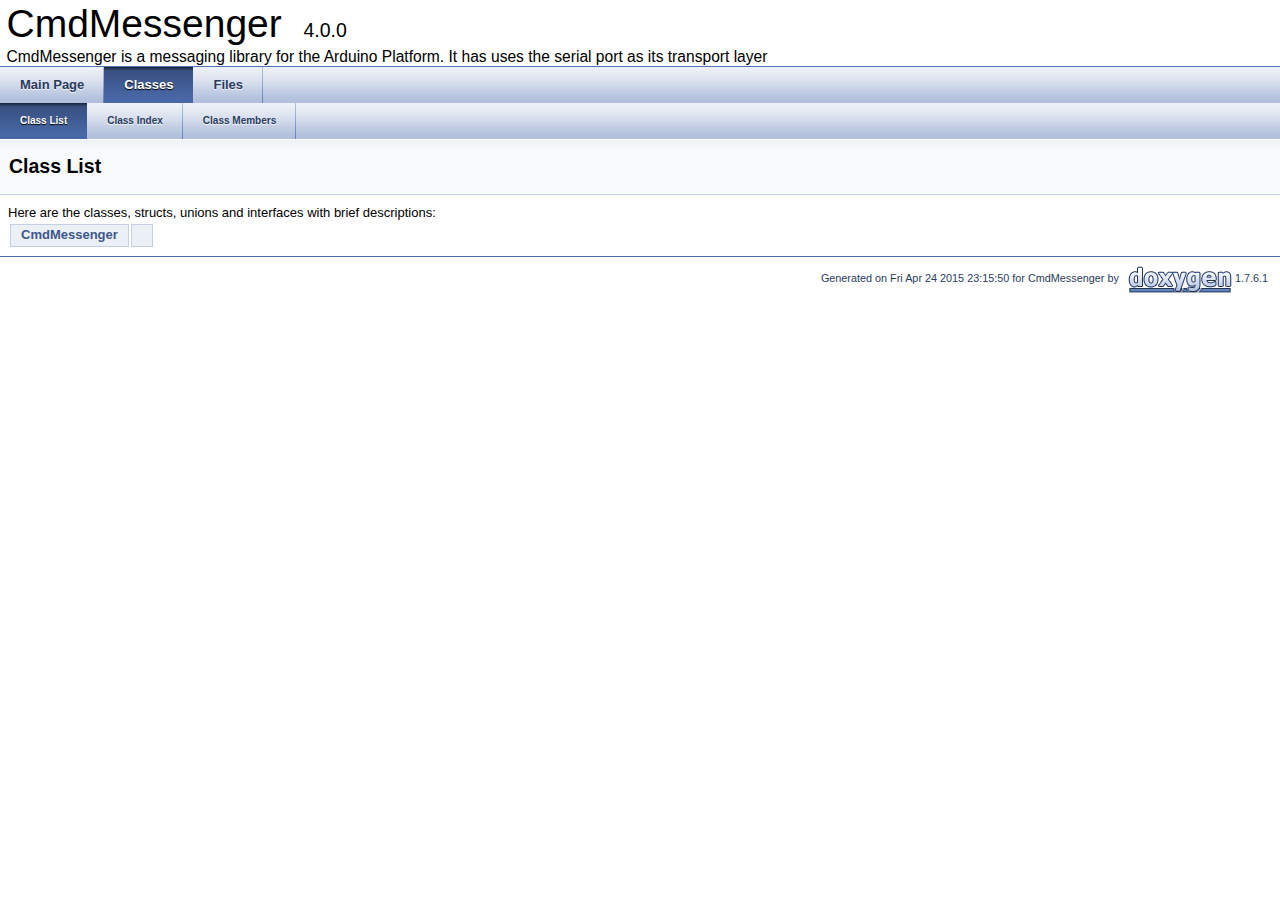
<file: arduino/lib/CmdMessenger_ID171/extras/documentation/Arduino/html/annotated.html>
<!DOCTYPE html PUBLIC "-//W3C//DTD XHTML 1.0 Transitional//EN" "http://www.w3.org/TR/xhtml1/DTD/xhtml1-transitional.dtd">
<html xmlns="http://www.w3.org/1999/xhtml">
<head>
<meta http-equiv="Content-Type" content="text/xhtml;charset=UTF-8"/>
<meta http-equiv="X-UA-Compatible" content="IE=9"/>
<title>CmdMessenger: Class List</title>

<link href="tabs.css" rel="stylesheet" type="text/css"/>
<link href="doxygen.css" rel="stylesheet" type="text/css" />



</head>
<body>
<div id="top"><!-- do not remove this div! -->


<div id="titlearea">
<table cellspacing="0" cellpadding="0">
 <tbody>
 <tr style="height: 56px;">
  
  
  <td style="padding-left: 0.5em;">
   <div id="projectname">CmdMessenger
   &#160;<span id="projectnumber">4.0.0</span>
   </div>
   <div id="projectbrief">CmdMessenger is a messaging library for the Arduino Platform. It has uses the serial port as its transport layer</div>
  </td>
  
  
  
 </tr>
 </tbody>
</table>
</div>

<!-- Generated by Doxygen 1.7.6.1 -->
  <div id="navrow1" class="tabs">
    <ul class="tablist">
      <li><a href="index.html"><span>Main&#160;Page</span></a></li>
      <li class="current"><a href="annotated.html"><span>Classes</span></a></li>
      <li><a href="files.html"><span>Files</span></a></li>
    </ul>
  </div>
  <div id="navrow2" class="tabs2">
    <ul class="tablist">
      <li class="current"><a href="annotated.html"><span>Class&#160;List</span></a></li>
      <li><a href="classes.html"><span>Class&#160;Index</span></a></li>
      <li><a href="functions.html"><span>Class&#160;Members</span></a></li>
    </ul>
  </div>
</div>
<div class="header">
  <div class="headertitle">
<div class="title">Class List</div>  </div>
</div><!--header-->
<div class="contents">
<div class="textblock">Here are the classes, structs, unions and interfaces with brief descriptions:</div><table>
  <tr><td class="indexkey"><a class="el" href="class_cmd_messenger.html">CmdMessenger</a></td><td class="indexvalue"></td></tr>
</table>
</div><!-- contents -->


<hr class="footer"/><address class="footer"><small>
Generated on Fri Apr 24 2015 23:15:50 for CmdMessenger by &#160;<a href="http://www.doxygen.org/index.html">
<img class="footer" src="doxygen.png" alt="doxygen"/>
</a> 1.7.6.1
</small></address>

</body>
</html>
</file>
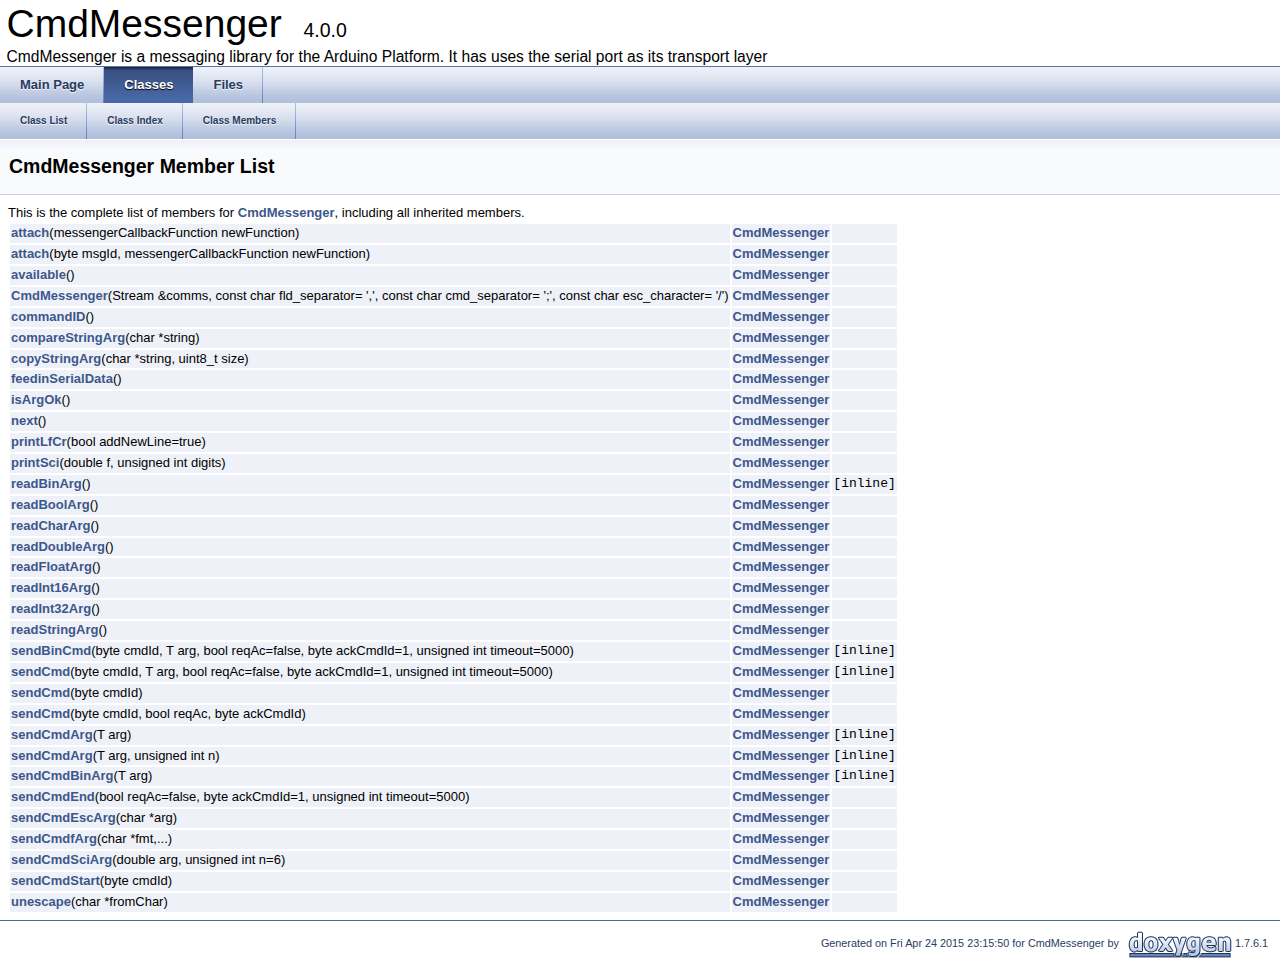
<file: arduino/lib/CmdMessenger_ID171/extras/documentation/Arduino/html/class_cmd_messenger-members.html>
<!DOCTYPE html PUBLIC "-//W3C//DTD XHTML 1.0 Transitional//EN" "http://www.w3.org/TR/xhtml1/DTD/xhtml1-transitional.dtd">
<html xmlns="http://www.w3.org/1999/xhtml">
<head>
<meta http-equiv="Content-Type" content="text/xhtml;charset=UTF-8"/>
<meta http-equiv="X-UA-Compatible" content="IE=9"/>
<title>CmdMessenger: Member List</title>

<link href="tabs.css" rel="stylesheet" type="text/css"/>
<link href="doxygen.css" rel="stylesheet" type="text/css" />



</head>
<body>
<div id="top"><!-- do not remove this div! -->


<div id="titlearea">
<table cellspacing="0" cellpadding="0">
 <tbody>
 <tr style="height: 56px;">
  
  
  <td style="padding-left: 0.5em;">
   <div id="projectname">CmdMessenger
   &#160;<span id="projectnumber">4.0.0</span>
   </div>
   <div id="projectbrief">CmdMessenger is a messaging library for the Arduino Platform. It has uses the serial port as its transport layer</div>
  </td>
  
  
  
 </tr>
 </tbody>
</table>
</div>

<!-- Generated by Doxygen 1.7.6.1 -->
  <div id="navrow1" class="tabs">
    <ul class="tablist">
      <li><a href="index.html"><span>Main&#160;Page</span></a></li>
      <li class="current"><a href="annotated.html"><span>Classes</span></a></li>
      <li><a href="files.html"><span>Files</span></a></li>
    </ul>
  </div>
  <div id="navrow2" class="tabs2">
    <ul class="tablist">
      <li><a href="annotated.html"><span>Class&#160;List</span></a></li>
      <li><a href="classes.html"><span>Class&#160;Index</span></a></li>
      <li><a href="functions.html"><span>Class&#160;Members</span></a></li>
    </ul>
  </div>
</div>
<div class="header">
  <div class="headertitle">
<div class="title">CmdMessenger Member List</div>  </div>
</div><!--header-->
<div class="contents">
This is the complete list of members for <a class="el" href="class_cmd_messenger.html">CmdMessenger</a>, including all inherited members.<table>
  <tr class="memlist"><td><a class="el" href="class_cmd_messenger.html#af29176b430fbc58c7f0289acc67c1708">attach</a>(messengerCallbackFunction newFunction)</td><td><a class="el" href="class_cmd_messenger.html">CmdMessenger</a></td><td></td></tr>
  <tr class="memlist"><td><a class="el" href="class_cmd_messenger.html#a311fe21134bcecbc774903b8aa7037ce">attach</a>(byte msgId, messengerCallbackFunction newFunction)</td><td><a class="el" href="class_cmd_messenger.html">CmdMessenger</a></td><td></td></tr>
  <tr class="memlist"><td><a class="el" href="class_cmd_messenger.html#ace5e703c0bf2c054bd95c7ce99a5c30d">available</a>()</td><td><a class="el" href="class_cmd_messenger.html">CmdMessenger</a></td><td></td></tr>
  <tr class="memlist"><td><a class="el" href="class_cmd_messenger.html#a4c54e812e051d55bd3a5fd61dfd085d9">CmdMessenger</a>(Stream &amp;comms, const char fld_separator= ',', const char cmd_separator= ';', const char esc_character= '/')</td><td><a class="el" href="class_cmd_messenger.html">CmdMessenger</a></td><td></td></tr>
  <tr class="memlist"><td><a class="el" href="class_cmd_messenger.html#a5b6f1f973959c7ca1f88b8e2fd78b5c1">commandID</a>()</td><td><a class="el" href="class_cmd_messenger.html">CmdMessenger</a></td><td></td></tr>
  <tr class="memlist"><td><a class="el" href="class_cmd_messenger.html#a4571c8ce449826dceeac5417efa16e78">compareStringArg</a>(char *string)</td><td><a class="el" href="class_cmd_messenger.html">CmdMessenger</a></td><td></td></tr>
  <tr class="memlist"><td><a class="el" href="class_cmd_messenger.html#a7757a31834d68e79845490006f20e8c2">copyStringArg</a>(char *string, uint8_t size)</td><td><a class="el" href="class_cmd_messenger.html">CmdMessenger</a></td><td></td></tr>
  <tr class="memlist"><td><a class="el" href="class_cmd_messenger.html#ad4de9df5669b1ba98dc553ad20723682">feedinSerialData</a>()</td><td><a class="el" href="class_cmd_messenger.html">CmdMessenger</a></td><td></td></tr>
  <tr class="memlist"><td><a class="el" href="class_cmd_messenger.html#a3207f1df2e236710cfeda5bd0cce25a9">isArgOk</a>()</td><td><a class="el" href="class_cmd_messenger.html">CmdMessenger</a></td><td></td></tr>
  <tr class="memlist"><td><a class="el" href="class_cmd_messenger.html#abe96932ce5e813a7ef406280c922e191">next</a>()</td><td><a class="el" href="class_cmd_messenger.html">CmdMessenger</a></td><td></td></tr>
  <tr class="memlist"><td><a class="el" href="class_cmd_messenger.html#a35ed803209fdad21fa38d0ef98f0f3a9">printLfCr</a>(bool addNewLine=true)</td><td><a class="el" href="class_cmd_messenger.html">CmdMessenger</a></td><td></td></tr>
  <tr class="memlist"><td><a class="el" href="class_cmd_messenger.html#a7c8e45cdef09dd8c551aa3a2a2254561">printSci</a>(double f, unsigned int digits)</td><td><a class="el" href="class_cmd_messenger.html">CmdMessenger</a></td><td></td></tr>
  <tr class="memlist"><td><a class="el" href="class_cmd_messenger.html#a43a6cff1235a0b39c81b41371f3fff76">readBinArg</a>()</td><td><a class="el" href="class_cmd_messenger.html">CmdMessenger</a></td><td><code> [inline]</code></td></tr>
  <tr class="memlist"><td><a class="el" href="class_cmd_messenger.html#a0118332c0880f3f634bc458c556d8d7a">readBoolArg</a>()</td><td><a class="el" href="class_cmd_messenger.html">CmdMessenger</a></td><td></td></tr>
  <tr class="memlist"><td><a class="el" href="class_cmd_messenger.html#aa7c2ac636d59660e17ed4b7515df25ba">readCharArg</a>()</td><td><a class="el" href="class_cmd_messenger.html">CmdMessenger</a></td><td></td></tr>
  <tr class="memlist"><td><a class="el" href="class_cmd_messenger.html#a5d8f92696a18b428a72426de02ae466c">readDoubleArg</a>()</td><td><a class="el" href="class_cmd_messenger.html">CmdMessenger</a></td><td></td></tr>
  <tr class="memlist"><td><a class="el" href="class_cmd_messenger.html#ada11d87584542951837b50cc2ba1ecbc">readFloatArg</a>()</td><td><a class="el" href="class_cmd_messenger.html">CmdMessenger</a></td><td></td></tr>
  <tr class="memlist"><td><a class="el" href="class_cmd_messenger.html#a84fbb4b3c6922a3b94a352d5fc16c1e0">readInt16Arg</a>()</td><td><a class="el" href="class_cmd_messenger.html">CmdMessenger</a></td><td></td></tr>
  <tr class="memlist"><td><a class="el" href="class_cmd_messenger.html#a148b1a72ad25d0afc7fd393a6d30312c">readInt32Arg</a>()</td><td><a class="el" href="class_cmd_messenger.html">CmdMessenger</a></td><td></td></tr>
  <tr class="memlist"><td><a class="el" href="class_cmd_messenger.html#a593dd2763f6c817447de5cd38adfa1f4">readStringArg</a>()</td><td><a class="el" href="class_cmd_messenger.html">CmdMessenger</a></td><td></td></tr>
  <tr class="memlist"><td><a class="el" href="class_cmd_messenger.html#a6f1c1843fee27f53a5f275f4bbeb062a">sendBinCmd</a>(byte cmdId, T arg, bool reqAc=false, byte ackCmdId=1, unsigned int timeout=5000)</td><td><a class="el" href="class_cmd_messenger.html">CmdMessenger</a></td><td><code> [inline]</code></td></tr>
  <tr class="memlist"><td><a class="el" href="class_cmd_messenger.html#a87716ae89670a9429b09b594cbde686e">sendCmd</a>(byte cmdId, T arg, bool reqAc=false, byte ackCmdId=1, unsigned int timeout=5000)</td><td><a class="el" href="class_cmd_messenger.html">CmdMessenger</a></td><td><code> [inline]</code></td></tr>
  <tr class="memlist"><td><a class="el" href="class_cmd_messenger.html#ac0f12a9adf93cd106bf9c34216c1a321">sendCmd</a>(byte cmdId)</td><td><a class="el" href="class_cmd_messenger.html">CmdMessenger</a></td><td></td></tr>
  <tr class="memlist"><td><a class="el" href="class_cmd_messenger.html#aa0c11626810c10c0faaddf3c8b911761">sendCmd</a>(byte cmdId, bool reqAc, byte ackCmdId)</td><td><a class="el" href="class_cmd_messenger.html">CmdMessenger</a></td><td></td></tr>
  <tr class="memlist"><td><a class="el" href="class_cmd_messenger.html#a516cacd12a4e1b19d63614c4d7964105">sendCmdArg</a>(T arg)</td><td><a class="el" href="class_cmd_messenger.html">CmdMessenger</a></td><td><code> [inline]</code></td></tr>
  <tr class="memlist"><td><a class="el" href="class_cmd_messenger.html#ad170573e370452a379bf3649e14b0162">sendCmdArg</a>(T arg, unsigned int n)</td><td><a class="el" href="class_cmd_messenger.html">CmdMessenger</a></td><td><code> [inline]</code></td></tr>
  <tr class="memlist"><td><a class="el" href="class_cmd_messenger.html#a4bc93989ec5e50712c728558664bf458">sendCmdBinArg</a>(T arg)</td><td><a class="el" href="class_cmd_messenger.html">CmdMessenger</a></td><td><code> [inline]</code></td></tr>
  <tr class="memlist"><td><a class="el" href="class_cmd_messenger.html#a9bcad5dbd7432ee49fa9849767c0090d">sendCmdEnd</a>(bool reqAc=false, byte ackCmdId=1, unsigned int timeout=5000)</td><td><a class="el" href="class_cmd_messenger.html">CmdMessenger</a></td><td></td></tr>
  <tr class="memlist"><td><a class="el" href="class_cmd_messenger.html#ad5a942deaa56cd35898eea38903f820e">sendCmdEscArg</a>(char *arg)</td><td><a class="el" href="class_cmd_messenger.html">CmdMessenger</a></td><td></td></tr>
  <tr class="memlist"><td><a class="el" href="class_cmd_messenger.html#a7e19e93d95c001d9b0538c19f6b0c17c">sendCmdfArg</a>(char *fmt,...)</td><td><a class="el" href="class_cmd_messenger.html">CmdMessenger</a></td><td></td></tr>
  <tr class="memlist"><td><a class="el" href="class_cmd_messenger.html#ac9945e206834468406c1fe447b8859c3">sendCmdSciArg</a>(double arg, unsigned int n=6)</td><td><a class="el" href="class_cmd_messenger.html">CmdMessenger</a></td><td></td></tr>
  <tr class="memlist"><td><a class="el" href="class_cmd_messenger.html#a7d942bf8759c5b4bd91ef66d12c5e76f">sendCmdStart</a>(byte cmdId)</td><td><a class="el" href="class_cmd_messenger.html">CmdMessenger</a></td><td></td></tr>
  <tr class="memlist"><td><a class="el" href="class_cmd_messenger.html#a604709c8cac00ddb3638f1163a23712a">unescape</a>(char *fromChar)</td><td><a class="el" href="class_cmd_messenger.html">CmdMessenger</a></td><td></td></tr>
</table></div><!-- contents -->


<hr class="footer"/><address class="footer"><small>
Generated on Fri Apr 24 2015 23:15:50 for CmdMessenger by &#160;<a href="http://www.doxygen.org/index.html">
<img class="footer" src="doxygen.png" alt="doxygen"/>
</a> 1.7.6.1
</small></address>

</body>
</html>
</file>
<file: arduino/lib/CmdMessenger_ID171/extras/documentation/Arduino/html/tabs.css>
.tabs, .tabs2, .tabs3 {
    background-image: url('tab_b.png');
    width: 100%;
    z-index: 101;
    font-size: 13px;
}

.tabs2 {
    font-size: 10px;
}
.tabs3 {
    font-size: 9px;
}

.tablist {
    margin: 0;
    padding: 0;
    display: table;
}

.tablist li {
    float: left;
    display: table-cell;
    background-image: url('tab_b.png');
    line-height: 36px;
    list-style: none;
}

.tablist a {
    display: block;
    padding: 0 20px;
    font-weight: bold;
    background-image:url('tab_s.png');
    background-repeat:no-repeat;
    background-position:right;
    color: #283A5D;
    text-shadow: 0px 1px 1px rgba(255, 255, 255, 0.9);
    text-decoration: none;
    outline: none;
}

.tabs3 .tablist a {
    padding: 0 10px;
}

.tablist a:hover {
    background-image: url('tab_h.png');
    background-repeat:repeat-x;
    color: #fff;
    text-shadow: 0px 1px 1px rgba(0, 0, 0, 1.0);
    text-decoration: none;
}

.tablist li.current a {
    background-image: url('tab_a.png');
    background-repeat:repeat-x;
    color: #fff;
    text-shadow: 0px 1px 1px rgba(0, 0, 0, 1.0);
}
</file>
<file: arduino/lib/CmdMessenger_ID171/extras/documentation/Arduino/html/doxygen.css>
/* The standard CSS for doxygen */

body, table, div, p, dl {
	font-family: Lucida Grande, Verdana, Geneva, Arial, sans-serif;
	font-size: 13px;
	line-height: 1.3;
}

/* @group Heading Levels */

h1 {
	font-size: 150%;
}

.title {
	font-size: 150%;
	font-weight: bold;
	margin: 10px 2px;
}

h2 {
	font-size: 120%;
}

h3 {
	font-size: 100%;
}

dt {
	font-weight: bold;
}

div.multicol {
	-moz-column-gap: 1em;
	-webkit-column-gap: 1em;
	-moz-column-count: 3;
	-webkit-column-count: 3;
}

p.startli, p.startdd, p.starttd {
	margin-top: 2px;
}

p.endli {
	margin-bottom: 0px;
}

p.enddd {
	margin-bottom: 4px;
}

p.endtd {
	margin-bottom: 2px;
}

/* @end */

caption {
	font-weight: bold;
}

span.legend {
        font-size: 70%;
        text-align: center;
}

h3.version {
        font-size: 90%;
        text-align: center;
}

div.qindex, div.navtab{
	background-color: #EBEFF6;
	border: 1px solid #A3B4D7;
	text-align: center;
}

div.qindex, div.navpath {
	width: 100%;
	line-height: 140%;
}

div.navtab {
	margin-right: 15px;
}

/* @group Link Styling */

a {
	color: #3D578C;
	font-weight: normal;
	text-decoration: none;
}

.contents a:visited {
	color: #4665A2;
}

a:hover {
	text-decoration: underline;
}

a.qindex {
	font-weight: bold;
}

a.qindexHL {
	font-weight: bold;
	background-color: #9CAFD4;
	color: #ffffff;
	border: 1px double #869DCA;
}

.contents a.qindexHL:visited {
        color: #ffffff;
}

a.el {
	font-weight: bold;
}

a.elRef {
}

a.code, a.code:visited {
	color: #4665A2; 
}

a.codeRef, a.codeRef:visited {
	color: #4665A2; 
}

/* @end */

dl.el {
	margin-left: -1cm;
}

.fragment {
	font-family: monospace, fixed;
	font-size: 105%;
}

pre.fragment {
	border: 1px solid #C4CFE5;
	background-color: #FBFCFD;
	padding: 4px 6px;
	margin: 4px 8px 4px 2px;
	overflow: auto;
	word-wrap: break-word;
	font-size:  9pt;
	line-height: 125%;
}

div.ah {
	background-color: black;
	font-weight: bold;
	color: #ffffff;
	margin-bottom: 3px;
	margin-top: 3px;
	padding: 0.2em;
	border: solid thin #333;
	border-radius: 0.5em;
	-webkit-border-radius: .5em;
	-moz-border-radius: .5em;
	box-shadow: 2px 2px 3px #999;
	-webkit-box-shadow: 2px 2px 3px #999;
	-moz-box-shadow: rgba(0, 0, 0, 0.15) 2px 2px 2px;
	background-image: -webkit-gradient(linear, left top, left bottom, from(#eee), to(#000),color-stop(0.3, #444));
	background-image: -moz-linear-gradient(center top, #eee 0%, #444 40%, #000);
}

div.groupHeader {
	margin-left: 16px;
	margin-top: 12px;
	font-weight: bold;
}

div.groupText {
	margin-left: 16px;
	font-style: italic;
}

body {
	background-color: white;
	color: black;
        margin: 0;
}

div.contents {
	margin-top: 10px;
	margin-left: 8px;
	margin-right: 8px;
}

td.indexkey {
	background-color: #EBEFF6;
	font-weight: bold;
	border: 1px solid #C4CFE5;
	margin: 2px 0px 2px 0;
	padding: 2px 10px;
        white-space: nowrap;
        vertical-align: top;
}

td.indexvalue {
	background-color: #EBEFF6;
	border: 1px solid #C4CFE5;
	padding: 2px 10px;
	margin: 2px 0px;
}

tr.memlist {
	background-color: #EEF1F7;
}

p.formulaDsp {
	text-align: center;
}

img.formulaDsp {
	
}

img.formulaInl {
	vertical-align: middle;
}

div.center {
	text-align: center;
        margin-top: 0px;
        margin-bottom: 0px;
        padding: 0px;
}

div.center img {
	border: 0px;
}

address.footer {
	text-align: right;
	padding-right: 12px;
}

img.footer {
	border: 0px;
	vertical-align: middle;
}

/* @group Code Colorization */

span.keyword {
	color: #008000
}

span.keywordtype {
	color: #604020
}

span.keywordflow {
	color: #e08000
}

span.comment {
	color: #800000
}

span.preprocessor {
	color: #806020
}

span.stringliteral {
	color: #002080
}

span.charliteral {
	color: #008080
}

span.vhdldigit { 
	color: #ff00ff 
}

span.vhdlchar { 
	color: #000000 
}

span.vhdlkeyword { 
	color: #700070 
}

span.vhdllogic { 
	color: #ff0000 
}

/* @end */

/*
.search {
	color: #003399;
	font-weight: bold;
}

form.search {
	margin-bottom: 0px;
	margin-top: 0px;
}

input.search {
	font-size: 75%;
	color: #000080;
	font-weight: normal;
	background-color: #e8eef2;
}
*/

td.tiny {
	font-size: 75%;
}

.dirtab {
	padding: 4px;
	border-collapse: collapse;
	border: 1px solid #A3B4D7;
}

th.dirtab {
	background: #EBEFF6;
	font-weight: bold;
}

hr {
	height: 0px;
	border: none;
	border-top: 1px solid #4A6AAA;
}

hr.footer {
	height: 1px;
}

/* @group Member Descriptions */

table.memberdecls {
	border-spacing: 0px;
	padding: 0px;
}

.mdescLeft, .mdescRight,
.memItemLeft, .memItemRight,
.memTemplItemLeft, .memTemplItemRight, .memTemplParams {
	background-color: #F9FAFC;
	border: none;
	margin: 4px;
	padding: 1px 0 0 8px;
}

.mdescLeft, .mdescRight {
	padding: 0px 8px 4px 8px;
	color: #555;
}

.memItemLeft, .memItemRight, .memTemplParams {
	border-top: 1px solid #C4CFE5;
}

.memItemLeft, .memTemplItemLeft {
        white-space: nowrap;
}

.memItemRight {
	width: 100%;
}

.memTemplParams {
	color: #4665A2;
        white-space: nowrap;
}

/* @end */

/* @group Member Details */

/* Styles for detailed member documentation */

.memtemplate {
	font-size: 80%;
	color: #4665A2;
	font-weight: normal;
	margin-left: 9px;
}

.memnav {
	background-color: #EBEFF6;
	border: 1px solid #A3B4D7;
	text-align: center;
	margin: 2px;
	margin-right: 15px;
	padding: 2px;
}

.mempage {
	width: 100%;
}

.memitem {
	padding: 0;
	margin-bottom: 10px;
	margin-right: 5px;
}

.memname {
        white-space: nowrap;
        font-weight: bold;
        margin-left: 6px;
}

.memproto, dl.reflist dt {
        border-top: 1px solid #A8B8D9;
        border-left: 1px solid #A8B8D9;
        border-right: 1px solid #A8B8D9;
        padding: 6px 0px 6px 0px;
        color: #253555;
        font-weight: bold;
        text-shadow: 0px 1px 1px rgba(255, 255, 255, 0.9);
        /* opera specific markup */
        box-shadow: 5px 5px 5px rgba(0, 0, 0, 0.15);
        border-top-right-radius: 8px;
        border-top-left-radius: 8px;
        /* firefox specific markup */
        -moz-box-shadow: rgba(0, 0, 0, 0.15) 5px 5px 5px;
        -moz-border-radius-topright: 8px;
        -moz-border-radius-topleft: 8px;
        /* webkit specific markup */
        -webkit-box-shadow: 5px 5px 5px rgba(0, 0, 0, 0.15);
        -webkit-border-top-right-radius: 8px;
        -webkit-border-top-left-radius: 8px;
        background-image:url('nav_f.png');
        background-repeat:repeat-x;
        background-color: #E2E8F2;

}

.memdoc, dl.reflist dd {
        border-bottom: 1px solid #A8B8D9;      
        border-left: 1px solid #A8B8D9;      
        border-right: 1px solid #A8B8D9; 
        padding: 2px 5px;
        background-color: #FBFCFD;
        border-top-width: 0;
        /* opera specific markup */
        border-bottom-left-radius: 8px;
        border-bottom-right-radius: 8px;
        box-shadow: 5px 5px 5px rgba(0, 0, 0, 0.15);
        /* firefox specific markup */
        -moz-border-radius-bottomleft: 8px;
        -moz-border-radius-bottomright: 8px;
        -moz-box-shadow: rgba(0, 0, 0, 0.15) 5px 5px 5px;
        background-image: -moz-linear-gradient(center top, #FFFFFF 0%, #FFFFFF 60%, #F7F8FB 95%, #EEF1F7);
        /* webkit specific markup */
        -webkit-border-bottom-left-radius: 8px;
        -webkit-border-bottom-right-radius: 8px;
        -webkit-box-shadow: 5px 5px 5px rgba(0, 0, 0, 0.15);
        background-image: -webkit-gradient(linear,center top,center bottom,from(#FFFFFF), color-stop(0.6,#FFFFFF), color-stop(0.60,#FFFFFF), color-stop(0.95,#F7F8FB), to(#EEF1F7));
}

dl.reflist dt {
        padding: 5px;
}

dl.reflist dd {
        margin: 0px 0px 10px 0px;
        padding: 5px;
}

.paramkey {
	text-align: right;
}

.paramtype {
	white-space: nowrap;
}

.paramname {
	color: #602020;
	white-space: nowrap;
}
.paramname em {
	font-style: normal;
}

.params, .retval, .exception, .tparams {
        border-spacing: 6px 2px;
}       

.params .paramname, .retval .paramname {
        font-weight: bold;
        vertical-align: top;
}
        
.params .paramtype {
        font-style: italic;
        vertical-align: top;
}       
        
.params .paramdir {
        font-family: "courier new",courier,monospace;
        vertical-align: top;
}




/* @end */

/* @group Directory (tree) */

/* for the tree view */

.ftvtree {
	font-family: sans-serif;
	margin: 0px;
}

/* these are for tree view when used as main index */

.directory {
	font-size: 9pt;
	font-weight: bold;
	margin: 5px;
}

.directory h3 {
	margin: 0px;
	margin-top: 1em;
	font-size: 11pt;
}

/*
The following two styles can be used to replace the root node title
with an image of your choice.  Simply uncomment the next two styles,
specify the name of your image and be sure to set 'height' to the
proper pixel height of your image.
*/

/*
.directory h3.swap {
	height: 61px;
	background-repeat: no-repeat;
	background-image: url("yourimage.gif");
}
.directory h3.swap span {
	display: none;
}
*/

.directory > h3 {
	margin-top: 0;
}

.directory p {
	margin: 0px;
	white-space: nowrap;
}

.directory div {
	display: none;
	margin: 0px;
}

.directory img {
	vertical-align: -30%;
}

/* these are for tree view when not used as main index */

.directory-alt {
	font-size: 100%;
	font-weight: bold;
}

.directory-alt h3 {
	margin: 0px;
	margin-top: 1em;
	font-size: 11pt;
}

.directory-alt > h3 {
	margin-top: 0;
}

.directory-alt p {
	margin: 0px;
	white-space: nowrap;
}

.directory-alt div {
	display: none;
	margin: 0px;
}

.directory-alt img {
	vertical-align: -30%;
}

/* @end */

div.dynheader {
        margin-top: 8px;
}

address {
	font-style: normal;
	color: #2A3D61;
}

table.doxtable {
	border-collapse:collapse;
}

table.doxtable td, table.doxtable th {
	border: 1px solid #2D4068;
	padding: 3px 7px 2px;
}

table.doxtable th {
	background-color: #374F7F;
	color: #FFFFFF;
	font-size: 110%;
	padding-bottom: 4px;
	padding-top: 5px;
	text-align:left;
}

table.fieldtable {
        width: 100%;
        margin-bottom: 10px;
        border: 1px solid #A8B8D9;
        border-spacing: 0px;
        -moz-border-radius: 4px;
        -webkit-border-radius: 4px;
        border-radius: 4px;
        -moz-box-shadow: rgba(0, 0, 0, 0.15) 2px 2px 2px;
        -webkit-box-shadow: 2px 2px 2px rgba(0, 0, 0, 0.15);
        box-shadow: 2px 2px 2px rgba(0, 0, 0, 0.15);
}

.fieldtable td, .fieldtable th {
        padding: 3px 7px 2px;
}

.fieldtable td.fieldtype, .fieldtable td.fieldname {
        white-space: nowrap;
        border-right: 1px solid #A8B8D9;
        border-bottom: 1px solid #A8B8D9;
        vertical-align: top;
}

.fieldtable td.fielddoc {
        border-bottom: 1px solid #A8B8D9;
        width: 100%;
}

.fieldtable tr:last-child td {
        border-bottom: none;
}

.fieldtable th {
        background-image:url('nav_f.png');
        background-repeat:repeat-x;
        background-color: #E2E8F2;
        font-size: 90%;
        color: #253555;
        padding-bottom: 4px;
        padding-top: 5px;
        text-align:left;
        -moz-border-radius-topleft: 4px;
        -moz-border-radius-topright: 4px;
        -webkit-border-top-left-radius: 4px;
        -webkit-border-top-right-radius: 4px;
        border-top-left-radius: 4px;
        border-top-right-radius: 4px;
        border-bottom: 1px solid #A8B8D9;
}


.tabsearch {
	top: 0px;
	left: 10px;
	height: 36px;
	background-image: url('tab_b.png');
	z-index: 101;
	overflow: hidden;
	font-size: 13px;
}

.navpath ul
{
	font-size: 11px;
	background-image:url('tab_b.png');
	background-repeat:repeat-x;
	height:30px;
	line-height:30px;
	color:#8AA0CC;
	border:solid 1px #C2CDE4;
	overflow:hidden;
	margin:0px;
	padding:0px;
}

.navpath li
{
	list-style-type:none;
	float:left;
	padding-left:10px;
	padding-right:15px;
	background-image:url('bc_s.png');
	background-repeat:no-repeat;
	background-position:right;
	color:#364D7C;
}

.navpath li.navelem a
{
	height:32px;
	display:block;
	text-decoration: none;
	outline: none;
}

.navpath li.navelem a:hover
{
	color:#6884BD;
}

.navpath li.footer
{
        list-style-type:none;
        float:right;
        padding-left:10px;
        padding-right:15px;
        background-image:none;
        background-repeat:no-repeat;
        background-position:right;
        color:#364D7C;
        font-size: 8pt;
}


div.summary
{
	float: right;
	font-size: 8pt;
	padding-right: 5px;
	width: 50%;
	text-align: right;
}       

div.summary a
{
	white-space: nowrap;
}

div.ingroups
{
	margin-left: 5px;
	font-size: 8pt;
	padding-left: 5px;
	width: 50%;
	text-align: left;
}

div.ingroups a
{
	white-space: nowrap;
}

div.header
{
        background-image:url('nav_h.png');
        background-repeat:repeat-x;
	background-color: #F9FAFC;
	margin:  0px;
	border-bottom: 1px solid #C4CFE5;
}

div.headertitle
{
	padding: 5px 5px 5px 7px;
}

dl
{
        padding: 0 0 0 10px;
}

dl.note, dl.warning, dl.attention, dl.pre, dl.post, dl.invariant, dl.deprecated, dl.todo, dl.test, dl.bug
{
        border-left:4px solid;
        padding: 0 0 0 6px;
}

dl.note
{
        border-color: #D0C000;
}

dl.warning, dl.attention
{
        border-color: #FF0000;
}

dl.pre, dl.post, dl.invariant
{
        border-color: #00D000;
}

dl.deprecated
{
        border-color: #505050;
}

dl.todo
{
        border-color: #00C0E0;
}

dl.test
{
        border-color: #3030E0;
}

dl.bug
{
        border-color: #C08050;
}

#projectlogo
{
	text-align: center;
	vertical-align: bottom;
	border-collapse: separate;
}
 
#projectlogo img
{ 
	border: 0px none;
}
 
#projectname
{
	font: 300% Tahoma, Arial,sans-serif;
	margin: 0px;
	padding: 2px 0px;
}
    
#projectbrief
{
	font: 120% Tahoma, Arial,sans-serif;
	margin: 0px;
	padding: 0px;
}

#projectnumber
{
	font: 50% Tahoma, Arial,sans-serif;
	margin: 0px;
	padding: 0px;
}

#titlearea
{
	padding: 0px;
	margin: 0px;
	width: 100%;
	border-bottom: 1px solid #5373B4;
}

.image
{
        text-align: center;
}

.dotgraph
{
        text-align: center;
}

.mscgraph
{
        text-align: center;
}

.caption
{
	font-weight: bold;
}

div.zoom
{
	border: 1px solid #90A5CE;
}

dl.citelist {
        margin-bottom:50px;
}

dl.citelist dt {
        color:#334975;
        float:left;
        font-weight:bold;
        margin-right:10px;
        padding:5px;
}

dl.citelist dd {
        margin:2px 0;
        padding:5px 0;
}

@media print
{
  #top { display: none; }
  #side-nav { display: none; }
  #nav-path { display: none; }
  body { overflow:visible; }
  h1, h2, h3, h4, h5, h6 { page-break-after: avoid; }
  .summary { display: none; }
  .memitem { page-break-inside: avoid; }
  #doc-content
  {
    margin-left:0 !important;
    height:auto !important;
    width:auto !important;
    overflow:inherit;
    display:inline;
  }
  pre.fragment
  {
    overflow: visible;
    text-wrap: unrestricted;
    white-space: -moz-pre-wrap; /* Moz */
    white-space: -pre-wrap; /* Opera 4-6 */
    white-space: -o-pre-wrap; /* Opera 7 */
    white-space: pre-wrap; /* CSS3  */
    word-wrap: break-word; /* IE 5.5+ */
  }
}
</file>
<file: arduino/lib/CmdMessenger_ID171/extras/documentation/PC/html/tabs.css>
.tabs, .tabs2, .tabs3 {
    background-image: url('tab_b.png');
    width: 100%;
    z-index: 101;
    font-size: 13px;
}

.tabs2 {
    font-size: 10px;
}
.tabs3 {
    font-size: 9px;
}

.tablist {
    margin: 0;
    padding: 0;
    display: table;
}

.tablist li {
    float: left;
    display: table-cell;
    background-image: url('tab_b.png');
    line-height: 36px;
    list-style: none;
}

.tablist a {
    display: block;
    padding: 0 20px;
    font-weight: bold;
    background-image:url('tab_s.png');
    background-repeat:no-repeat;
    background-position:right;
    color: #283A5D;
    text-shadow: 0px 1px 1px rgba(255, 255, 255, 0.9);
    text-decoration: none;
    outline: none;
}

.tabs3 .tablist a {
    padding: 0 10px;
}

.tablist a:hover {
    background-image: url('tab_h.png');
    background-repeat:repeat-x;
    color: #fff;
    text-shadow: 0px 1px 1px rgba(0, 0, 0, 1.0);
    text-decoration: none;
}

.tablist li.current a {
    background-image: url('tab_a.png');
    background-repeat:repeat-x;
    color: #fff;
    text-shadow: 0px 1px 1px rgba(0, 0, 0, 1.0);
}
</file>
<file: arduino/lib/CmdMessenger_ID171/extras/documentation/PC/html/doxygen.css>
/* The standard CSS for doxygen */

body, table, div, p, dl {
	font-family: Lucida Grande, Verdana, Geneva, Arial, sans-serif;
	font-size: 13px;
	line-height: 1.3;
}

/* @group Heading Levels */

h1 {
	font-size: 150%;
}

.title {
	font-size: 150%;
	font-weight: bold;
	margin: 10px 2px;
}

h2 {
	font-size: 120%;
}

h3 {
	font-size: 100%;
}

dt {
	font-weight: bold;
}

div.multicol {
	-moz-column-gap: 1em;
	-webkit-column-gap: 1em;
	-moz-column-count: 3;
	-webkit-column-count: 3;
}

p.startli, p.startdd, p.starttd {
	margin-top: 2px;
}

p.endli {
	margin-bottom: 0px;
}

p.enddd {
	margin-bottom: 4px;
}

p.endtd {
	margin-bottom: 2px;
}

/* @end */

caption {
	font-weight: bold;
}

span.legend {
        font-size: 70%;
        text-align: center;
}

h3.version {
        font-size: 90%;
        text-align: center;
}

div.qindex, div.navtab{
	background-color: #EBEFF6;
	border: 1px solid #A3B4D7;
	text-align: center;
}

div.qindex, div.navpath {
	width: 100%;
	line-height: 140%;
}

div.navtab {
	margin-right: 15px;
}

/* @group Link Styling */

a {
	color: #3D578C;
	font-weight: normal;
	text-decoration: none;
}

.contents a:visited {
	color: #4665A2;
}

a:hover {
	text-decoration: underline;
}

a.qindex {
	font-weight: bold;
}

a.qindexHL {
	font-weight: bold;
	background-color: #9CAFD4;
	color: #ffffff;
	border: 1px double #869DCA;
}

.contents a.qindexHL:visited {
        color: #ffffff;
}

a.el {
	font-weight: bold;
}

a.elRef {
}

a.code, a.code:visited {
	color: #4665A2; 
}

a.codeRef, a.codeRef:visited {
	color: #4665A2; 
}

/* @end */

dl.el {
	margin-left: -1cm;
}

.fragment {
	font-family: monospace, fixed;
	font-size: 105%;
}

pre.fragment {
	border: 1px solid #C4CFE5;
	background-color: #FBFCFD;
	padding: 4px 6px;
	margin: 4px 8px 4px 2px;
	overflow: auto;
	word-wrap: break-word;
	font-size:  9pt;
	line-height: 125%;
}

div.ah {
	background-color: black;
	font-weight: bold;
	color: #ffffff;
	margin-bottom: 3px;
	margin-top: 3px;
	padding: 0.2em;
	border: solid thin #333;
	border-radius: 0.5em;
	-webkit-border-radius: .5em;
	-moz-border-radius: .5em;
	box-shadow: 2px 2px 3px #999;
	-webkit-box-shadow: 2px 2px 3px #999;
	-moz-box-shadow: rgba(0, 0, 0, 0.15) 2px 2px 2px;
	background-image: -webkit-gradient(linear, left top, left bottom, from(#eee), to(#000),color-stop(0.3, #444));
	background-image: -moz-linear-gradient(center top, #eee 0%, #444 40%, #000);
}

div.groupHeader {
	margin-left: 16px;
	margin-top: 12px;
	font-weight: bold;
}

div.groupText {
	margin-left: 16px;
	font-style: italic;
}

body {
	background-color: white;
	color: black;
        margin: 0;
}

div.contents {
	margin-top: 10px;
	margin-left: 8px;
	margin-right: 8px;
}

td.indexkey {
	background-color: #EBEFF6;
	font-weight: bold;
	border: 1px solid #C4CFE5;
	margin: 2px 0px 2px 0;
	padding: 2px 10px;
        white-space: nowrap;
        vertical-align: top;
}

td.indexvalue {
	background-color: #EBEFF6;
	border: 1px solid #C4CFE5;
	padding: 2px 10px;
	margin: 2px 0px;
}

tr.memlist {
	background-color: #EEF1F7;
}

p.formulaDsp {
	text-align: center;
}

img.formulaDsp {
	
}

img.formulaInl {
	vertical-align: middle;
}

div.center {
	text-align: center;
        margin-top: 0px;
        margin-bottom: 0px;
        padding: 0px;
}

div.center img {
	border: 0px;
}

address.footer {
	text-align: right;
	padding-right: 12px;
}

img.footer {
	border: 0px;
	vertical-align: middle;
}

/* @group Code Colorization */

span.keyword {
	color: #008000
}

span.keywordtype {
	color: #604020
}

span.keywordflow {
	color: #e08000
}

span.comment {
	color: #800000
}

span.preprocessor {
	color: #806020
}

span.stringliteral {
	color: #002080
}

span.charliteral {
	color: #008080
}

span.vhdldigit { 
	color: #ff00ff 
}

span.vhdlchar { 
	color: #000000 
}

span.vhdlkeyword { 
	color: #700070 
}

span.vhdllogic { 
	color: #ff0000 
}

/* @end */

/*
.search {
	color: #003399;
	font-weight: bold;
}

form.search {
	margin-bottom: 0px;
	margin-top: 0px;
}

input.search {
	font-size: 75%;
	color: #000080;
	font-weight: normal;
	background-color: #e8eef2;
}
*/

td.tiny {
	font-size: 75%;
}

.dirtab {
	padding: 4px;
	border-collapse: collapse;
	border: 1px solid #A3B4D7;
}

th.dirtab {
	background: #EBEFF6;
	font-weight: bold;
}

hr {
	height: 0px;
	border: none;
	border-top: 1px solid #4A6AAA;
}

hr.footer {
	height: 1px;
}

/* @group Member Descriptions */

table.memberdecls {
	border-spacing: 0px;
	padding: 0px;
}

.mdescLeft, .mdescRight,
.memItemLeft, .memItemRight,
.memTemplItemLeft, .memTemplItemRight, .memTemplParams {
	background-color: #F9FAFC;
	border: none;
	margin: 4px;
	padding: 1px 0 0 8px;
}

.mdescLeft, .mdescRight {
	padding: 0px 8px 4px 8px;
	color: #555;
}

.memItemLeft, .memItemRight, .memTemplParams {
	border-top: 1px solid #C4CFE5;
}

.memItemLeft, .memTemplItemLeft {
        white-space: nowrap;
}

.memItemRight {
	width: 100%;
}

.memTemplParams {
	color: #4665A2;
        white-space: nowrap;
}

/* @end */

/* @group Member Details */

/* Styles for detailed member documentation */

.memtemplate {
	font-size: 80%;
	color: #4665A2;
	font-weight: normal;
	margin-left: 9px;
}

.memnav {
	background-color: #EBEFF6;
	border: 1px solid #A3B4D7;
	text-align: center;
	margin: 2px;
	margin-right: 15px;
	padding: 2px;
}

.mempage {
	width: 100%;
}

.memitem {
	padding: 0;
	margin-bottom: 10px;
	margin-right: 5px;
}

.memname {
        white-space: nowrap;
        font-weight: bold;
        margin-left: 6px;
}

.memproto, dl.reflist dt {
        border-top: 1px solid #A8B8D9;
        border-left: 1px solid #A8B8D9;
        border-right: 1px solid #A8B8D9;
        padding: 6px 0px 6px 0px;
        color: #253555;
        font-weight: bold;
        text-shadow: 0px 1px 1px rgba(255, 255, 255, 0.9);
        /* opera specific markup */
        box-shadow: 5px 5px 5px rgba(0, 0, 0, 0.15);
        border-top-right-radius: 8px;
        border-top-left-radius: 8px;
        /* firefox specific markup */
        -moz-box-shadow: rgba(0, 0, 0, 0.15) 5px 5px 5px;
        -moz-border-radius-topright: 8px;
        -moz-border-radius-topleft: 8px;
        /* webkit specific markup */
        -webkit-box-shadow: 5px 5px 5px rgba(0, 0, 0, 0.15);
        -webkit-border-top-right-radius: 8px;
        -webkit-border-top-left-radius: 8px;
        background-image:url('nav_f.png');
        background-repeat:repeat-x;
        background-color: #E2E8F2;

}

.memdoc, dl.reflist dd {
        border-bottom: 1px solid #A8B8D9;      
        border-left: 1px solid #A8B8D9;      
        border-right: 1px solid #A8B8D9; 
        padding: 2px 5px;
        background-color: #FBFCFD;
        border-top-width: 0;
        /* opera specific markup */
        border-bottom-left-radius: 8px;
        border-bottom-right-radius: 8px;
        box-shadow: 5px 5px 5px rgba(0, 0, 0, 0.15);
        /* firefox specific markup */
        -moz-border-radius-bottomleft: 8px;
        -moz-border-radius-bottomright: 8px;
        -moz-box-shadow: rgba(0, 0, 0, 0.15) 5px 5px 5px;
        background-image: -moz-linear-gradient(center top, #FFFFFF 0%, #FFFFFF 60%, #F7F8FB 95%, #EEF1F7);
        /* webkit specific markup */
        -webkit-border-bottom-left-radius: 8px;
        -webkit-border-bottom-right-radius: 8px;
        -webkit-box-shadow: 5px 5px 5px rgba(0, 0, 0, 0.15);
        background-image: -webkit-gradient(linear,center top,center bottom,from(#FFFFFF), color-stop(0.6,#FFFFFF), color-stop(0.60,#FFFFFF), color-stop(0.95,#F7F8FB), to(#EEF1F7));
}

dl.reflist dt {
        padding: 5px;
}

dl.reflist dd {
        margin: 0px 0px 10px 0px;
        padding: 5px;
}

.paramkey {
	text-align: right;
}

.paramtype {
	white-space: nowrap;
}

.paramname {
	color: #602020;
	white-space: nowrap;
}
.paramname em {
	font-style: normal;
}

.params, .retval, .exception, .tparams {
        border-spacing: 6px 2px;
}       

.params .paramname, .retval .paramname {
        font-weight: bold;
        vertical-align: top;
}
        
.params .paramtype {
        font-style: italic;
        vertical-align: top;
}       
        
.params .paramdir {
        font-family: "courier new",courier,monospace;
        vertical-align: top;
}




/* @end */

/* @group Directory (tree) */

/* for the tree view */

.ftvtree {
	font-family: sans-serif;
	margin: 0px;
}

/* these are for tree view when used as main index */

.directory {
	font-size: 9pt;
	font-weight: bold;
	margin: 5px;
}

.directory h3 {
	margin: 0px;
	margin-top: 1em;
	font-size: 11pt;
}

/*
The following two styles can be used to replace the root node title
with an image of your choice.  Simply uncomment the next two styles,
specify the name of your image and be sure to set 'height' to the
proper pixel height of your image.
*/

/*
.directory h3.swap {
	height: 61px;
	background-repeat: no-repeat;
	background-image: url("yourimage.gif");
}
.directory h3.swap span {
	display: none;
}
*/

.directory > h3 {
	margin-top: 0;
}

.directory p {
	margin: 0px;
	white-space: nowrap;
}

.directory div {
	display: none;
	margin: 0px;
}

.directory img {
	vertical-align: -30%;
}

/* these are for tree view when not used as main index */

.directory-alt {
	font-size: 100%;
	font-weight: bold;
}

.directory-alt h3 {
	margin: 0px;
	margin-top: 1em;
	font-size: 11pt;
}

.directory-alt > h3 {
	margin-top: 0;
}

.directory-alt p {
	margin: 0px;
	white-space: nowrap;
}

.directory-alt div {
	display: none;
	margin: 0px;
}

.directory-alt img {
	vertical-align: -30%;
}

/* @end */

div.dynheader {
        margin-top: 8px;
}

address {
	font-style: normal;
	color: #2A3D61;
}

table.doxtable {
	border-collapse:collapse;
}

table.doxtable td, table.doxtable th {
	border: 1px solid #2D4068;
	padding: 3px 7px 2px;
}

table.doxtable th {
	background-color: #374F7F;
	color: #FFFFFF;
	font-size: 110%;
	padding-bottom: 4px;
	padding-top: 5px;
	text-align:left;
}

table.fieldtable {
        width: 100%;
        margin-bottom: 10px;
        border: 1px solid #A8B8D9;
        border-spacing: 0px;
        -moz-border-radius: 4px;
        -webkit-border-radius: 4px;
        border-radius: 4px;
        -moz-box-shadow: rgba(0, 0, 0, 0.15) 2px 2px 2px;
        -webkit-box-shadow: 2px 2px 2px rgba(0, 0, 0, 0.15);
        box-shadow: 2px 2px 2px rgba(0, 0, 0, 0.15);
}

.fieldtable td, .fieldtable th {
        padding: 3px 7px 2px;
}

.fieldtable td.fieldtype, .fieldtable td.fieldname {
        white-space: nowrap;
        border-right: 1px solid #A8B8D9;
        border-bottom: 1px solid #A8B8D9;
        vertical-align: top;
}

.fieldtable td.fielddoc {
        border-bottom: 1px solid #A8B8D9;
        width: 100%;
}

.fieldtable tr:last-child td {
        border-bottom: none;
}

.fieldtable th {
        background-image:url('nav_f.png');
        background-repeat:repeat-x;
        background-color: #E2E8F2;
        font-size: 90%;
        color: #253555;
        padding-bottom: 4px;
        padding-top: 5px;
        text-align:left;
        -moz-border-radius-topleft: 4px;
        -moz-border-radius-topright: 4px;
        -webkit-border-top-left-radius: 4px;
        -webkit-border-top-right-radius: 4px;
        border-top-left-radius: 4px;
        border-top-right-radius: 4px;
        border-bottom: 1px solid #A8B8D9;
}


.tabsearch {
	top: 0px;
	left: 10px;
	height: 36px;
	background-image: url('tab_b.png');
	z-index: 101;
	overflow: hidden;
	font-size: 13px;
}

.navpath ul
{
	font-size: 11px;
	background-image:url('tab_b.png');
	background-repeat:repeat-x;
	height:30px;
	line-height:30px;
	color:#8AA0CC;
	border:solid 1px #C2CDE4;
	overflow:hidden;
	margin:0px;
	padding:0px;
}

.navpath li
{
	list-style-type:none;
	float:left;
	padding-left:10px;
	padding-right:15px;
	background-image:url('bc_s.png');
	background-repeat:no-repeat;
	background-position:right;
	color:#364D7C;
}

.navpath li.navelem a
{
	height:32px;
	display:block;
	text-decoration: none;
	outline: none;
}

.navpath li.navelem a:hover
{
	color:#6884BD;
}

.navpath li.footer
{
        list-style-type:none;
        float:right;
        padding-left:10px;
        padding-right:15px;
        background-image:none;
        background-repeat:no-repeat;
        background-position:right;
        color:#364D7C;
        font-size: 8pt;
}


div.summary
{
	float: right;
	font-size: 8pt;
	padding-right: 5px;
	width: 50%;
	text-align: right;
}       

div.summary a
{
	white-space: nowrap;
}

div.ingroups
{
	margin-left: 5px;
	font-size: 8pt;
	padding-left: 5px;
	width: 50%;
	text-align: left;
}

div.ingroups a
{
	white-space: nowrap;
}

div.header
{
        background-image:url('nav_h.png');
        background-repeat:repeat-x;
	background-color: #F9FAFC;
	margin:  0px;
	border-bottom: 1px solid #C4CFE5;
}

div.headertitle
{
	padding: 5px 5px 5px 7px;
}

dl
{
        padding: 0 0 0 10px;
}

dl.note, dl.warning, dl.attention, dl.pre, dl.post, dl.invariant, dl.deprecated, dl.todo, dl.test, dl.bug
{
        border-left:4px solid;
        padding: 0 0 0 6px;
}

dl.note
{
        border-color: #D0C000;
}

dl.warning, dl.attention
{
        border-color: #FF0000;
}

dl.pre, dl.post, dl.invariant
{
        border-color: #00D000;
}

dl.deprecated
{
        border-color: #505050;
}

dl.todo
{
        border-color: #00C0E0;
}

dl.test
{
        border-color: #3030E0;
}

dl.bug
{
        border-color: #C08050;
}

#projectlogo
{
	text-align: center;
	vertical-align: bottom;
	border-collapse: separate;
}
 
#projectlogo img
{ 
	border: 0px none;
}
 
#projectname
{
	font: 300% Tahoma, Arial,sans-serif;
	margin: 0px;
	padding: 2px 0px;
}
    
#projectbrief
{
	font: 120% Tahoma, Arial,sans-serif;
	margin: 0px;
	padding: 0px;
}

#projectnumber
{
	font: 50% Tahoma, Arial,sans-serif;
	margin: 0px;
	padding: 0px;
}

#titlearea
{
	padding: 0px;
	margin: 0px;
	width: 100%;
	border-bottom: 1px solid #5373B4;
}

.image
{
        text-align: center;
}

.dotgraph
{
        text-align: center;
}

.mscgraph
{
        text-align: center;
}

.caption
{
	font-weight: bold;
}

div.zoom
{
	border: 1px solid #90A5CE;
}

dl.citelist {
        margin-bottom:50px;
}

dl.citelist dt {
        color:#334975;
        float:left;
        font-weight:bold;
        margin-right:10px;
        padding:5px;
}

dl.citelist dd {
        margin:2px 0;
        padding:5px 0;
}

@media print
{
  #top { display: none; }
  #side-nav { display: none; }
  #nav-path { display: none; }
  body { overflow:visible; }
  h1, h2, h3, h4, h5, h6 { page-break-after: avoid; }
  .summary { display: none; }
  .memitem { page-break-inside: avoid; }
  #doc-content
  {
    margin-left:0 !important;
    height:auto !important;
    width:auto !important;
    overflow:inherit;
    display:inline;
  }
  pre.fragment
  {
    overflow: visible;
    text-wrap: unrestricted;
    white-space: -moz-pre-wrap; /* Moz */
    white-space: -pre-wrap; /* Opera 4-6 */
    white-space: -o-pre-wrap; /* Opera 7 */
    white-space: pre-wrap; /* CSS3  */
    word-wrap: break-word; /* IE 5.5+ */
  }
}
</file>
